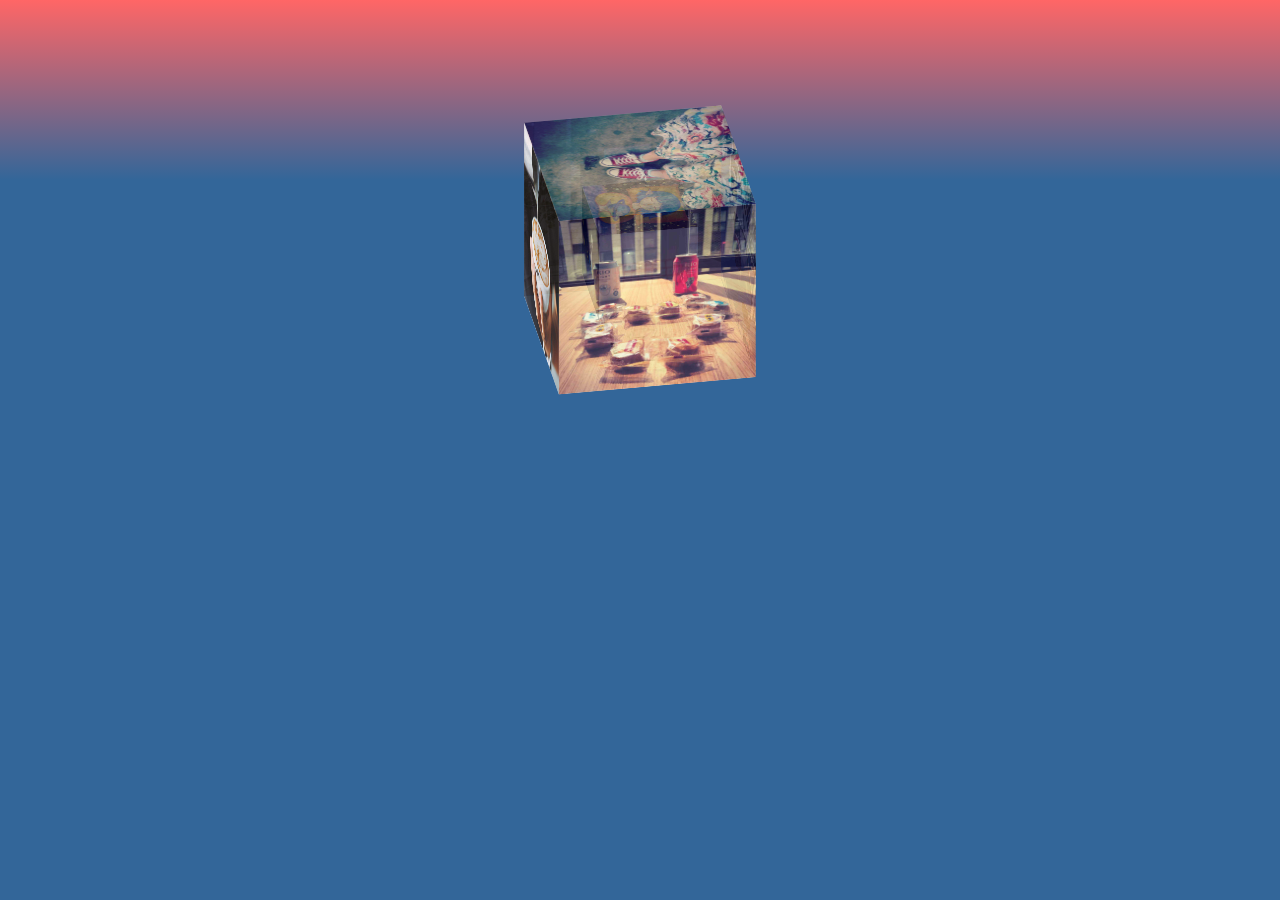
<file: cube/index.html>
<!DOCTYPE html>
<html>
	<head>
		<meta charset="utf-8" />
		<title>Cube</title>
		<link rel="stylesheet" href="css/hovertree.css" />
	</head>
	<body>
		<div class="hovertreeinfo">
			<h2></h2>
		</div>

		<!--/*����������*/-->
		<div class="wrap">
			<!--	/*��������Ԫ�ص�����*/-->
			<div class="cube">
				<!--ǰ��ͼƬ -->
				<div class="out_front">
					<img src="img/img01.jpg " class="pic" />
				</div>
				<!--����ͼƬ -->
				<div class="out_back">
					<img src="img/img02.jpg" class="pic"/>
				</div>
				<!--��ͼƬ -->
				<div class="out_left">
					<img src="img/img03.jpg" class="pic" />
				</div>
				<div class="out_right">
					<img src="img/img04.jpg" class="pic" />
				</div>
				<div class="out_top">
					<img src="img/img05.jpg" class="pic" />
				</div>
				<div class="out_bottom">
					<img src="img/img06.jpg" class="pic" />
				</div>
				<!--С������ -->
				<span class="in_front">
					<img src="img/img07.jpg" class="in_pic" />
				</span>
				<span class="in_back">
					<img src="img/img08.jpg" class="in_pic" />
				</span>
				<span class="in_left">
					<img src="img/img09.jpg" class="in_pic" />
				</span>
				<span class="in_right">
					<img src="img/img10.jpg" class="in_pic" />
				</span>
				<span class="in_top">
					<img src="img/img11.jpg" class="in_pic" />
				</span>
				<span class="in_bottom">
					<img src="img/img12.jpg" class="in_pic" />
				</span>
			</div>
		</div>

	</body>
</html>
</file>
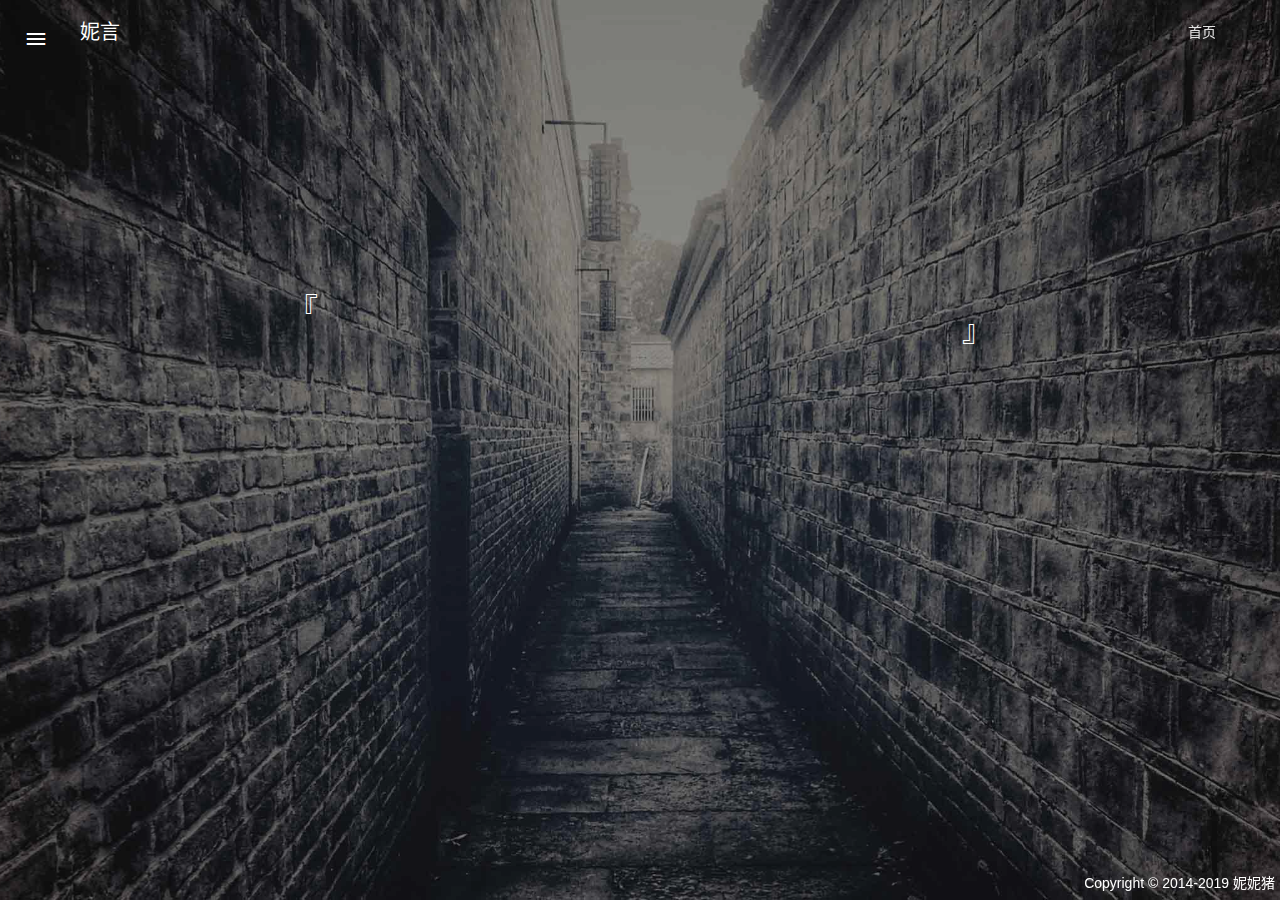
<file: niyan/index.html>
﻿
<!DOCTYPE html>
<html lang="zh-CN">
<head>
    <title>妮言</title>
	<link rel="shortcut icon" href="/niyan/favicon.ico" type="image/vnd.microsoft.icon" />
    <meta charset="UTF-8">
    <meta name="viewport" content="width=device-width, initial-scale=1">
    <meta name="keywords" content="Hans,小镇,Hans小镇,方寸之间,妮言,妮语,一言">
    <meta name="description" content="妮言妮语 Hans爱妮妮">
    <link rel="stylesheet" href="/niyan/css/hitokoto.css">
    <link rel="stylesheet" href="/niyan/css/icon.css">
    <link rel="stylesheet" href="/niyan/json/material/material.indigo-pink.min.css">
    <link rel="stylesheet" href="/niyan/json/material/animate.min.css">
     <script src="/niyan/js/jquery.js"></script>
    <script defer src="/niyan/json/material/material.min.js"></script>
	
</head>

<body style="position:absolute;">
<div class="background">
</div>
<div class="mdl-layout mdl-js-layout animated fadeIn">
    <!--banner-->
    <header class="mdl-layout__header mdl-layout__header--scroll mdl-layout__header--transparent" id="nav">
        <div class="mdl-layout__header-row">
            <!-- Title -->
            <span class="mdl-layout-title">妮言</span>
            <!-- Add spacer, to align navigation to the right -->
            <div class="mdl-layout-spacer"></div>
            <!-- Navigation -->
            <nav class="mdl-navigation">
                <a class="mdl-navigation__link" href="http://yeriii.com">首页</a>              
            </nav>
        </div>
    </header>

    <div class="mdl-layout__drawer" aria-hidden="true">
        <span class="mdl-layout-title">妮言</span>
		<nav class="mdl-navigation">
                <a class="mdl-navigation__link" href="http://yeriii.com">首页</a>
            </nav>
    </div>
    <!--sidebar-->
  <div aria-expanded="false" role="button" tabindex="0" class="mdl-layout__drawer-button"><i class="material-icons"></i></div>

  <div aria-expanded="false" role="button" tabindex="0" class="mdl-layout__drawer-button"><i class="material-icons"></i></div>
    <main class="mdl-layout__content">
        <div class="page-content">
			<!--hitokoto一言-->
			<div id="hitokoto" class="animated fadeIn">
				<p style="text-align:left" class="text">『</p><br/>
				<center><p style="text-align:center;width:90%;margin-top:-40px" class="text"><script src="/niyan/get"></script></p></center>
				<br/>
				<p style="text-align:right;margin-top:-40px" class="text">』</p><br/>
			</div>
		</div>
    </main>
</div>


<!--版权信息-->
<p id="footer">
	Copyright © 2014-2019 妮妮猪
</p>

<script type="text/javascript">
var like_num=0;

function like(ID){
    $.get("/Like?ID="+ID,function(data,status){alert(data)});
    $("#like_number1").attr("data-badge",like_num+1);
    $("#like_number2").attr("data-badge",like_num+1);

}
</script>
</body>
</html>
</file>
<file: cube/css/hovertree.css>
html{
	background:linear-gradient(#FF6666 0%,#336699 20%);/*����������ɫ*/
    height: 100%;
    color:#99cc33;/*������ɫ*/
}

/*�����������ʽ*/
.wrap{
	width: 200px;
	height: 200px;
	/*�ı���������,ͼƬ�����ƶ�*/
	margin: 150px auto;
	position: relative;
	
}
/*��������������ʽ*/
.cube{
	width: 200px;
	height: 200px;
	margin: 0 auto;
	transform-style: preserve-3d;
	transform: rotateX(-30deg) rotateY(-80deg);
	-webkit-animation: rotate 20s infinite;
	/*����*/
	animation-timing-function: linear;
}
@-webkit-keyframes rotate{
	from{transform: rotateX(0deg) rotateY(0deg);}
	to{transform: rotateX(360deg) rotateY(360deg);}
}
.cube div{
	position: absolute;
	width: 200px;
	height: 200px;
	opacity: 0.8;
	transition: all .4s;
}
/*��������ͼƬ��ʽ*/
.pic{
	width: 200px;
	height: 200px;
}
.cube .out_front{
	transform: rotateY(0deg) translateZ(100px);
}
.cube .out_back{
	transform: translateZ(-100px) rotateY(180deg);
}
.cube .out_left{
	transform: rotateY(90deg) translateZ(100px);
}
.cube .out_right{
	transform: rotateY(-90deg) translateZ(100px);
}
.cube .out_top{
	transform: rotateX(90deg) translateZ(100px);
}
.cube .out_bottom{
	transform: rotateX(-90deg) translateZ(100px);
}
/*����С��������ʽ
*/
.cube span{
	display: bloack;
	width: 100px;
	height: 100px;
	position: absolute;
	top: 50px;
	left: 50px;
}
.cube .in_pic{
	width: 100px;
	height: 100px;
}
.cube .in_front{
	transform: rotateY(0deg) translateZ(50px);
}
.cube .in_back{
	transform: translateZ(-50px) rotateY(180deg);
}
.cube .in_left{
	transform: rotateY(90deg) translateZ(50px);
}
.cube .in_right{
	transform: rotateY(-90deg) translateZ(50px);
}
.cube .in_top{
	transform: rotateX(90deg) translateZ(50px);
}
.cube .in_bottom{
	transform: rotateX(-90deg) translateZ(50px);
}
/*����������ʽ*/
.cube:hover .out_front{
	transform: rotateY(0deg) translateZ(200px);
}
.cube:hover .out_back{
	transform: translateZ(-200px) rotateY(180deg);
}
.cube:hover .out_left{
	transform: rotateY(90deg) translateZ(200px);
}
.cube:hover .out_right{
	transform: rotateY(-90deg) translateZ(200px);
}
.cube:hover .out_top{
	transform: rotateX(90deg) translateZ(200px);
}
.cube:hover .out_bottom{
	transform: rotateX(-90deg) translateZ(200px);
}
.hovertreeinfo{text-align:center;}
.hovertreeinfo a{color:white}
</file>
<file: niyan/css/hitokoto.css>
﻿@media screen and (min-width: 600px) {

    /* Hitokoto Page */
    #hitokoto{
        padding-top:18%;
        margin-left: auto;
        margin-right: auto;
        z-index:1;
        width:55%;
    }
    .background{
        -webkit-filter: brightness(0.6);
        filter: brightness(0.6);
        position:absolute;
        width:100%;
        height:100%;
        z-index:-1;
        background:url(/niyan/css/c4b13c12ac85e5f0c45f96750782c626.jpg) center no-repeat;
        background-size:cover;
    }
    /* Content Style */
    .hitokoto-content {
        /*border-radius: 2px;*/
        padding: 80px 56px;
        margin-bottom: 80px;
    }
    /*Api Introduction Page*/
    .apitable{
        border-collapse: collapse;
    }
    .apitable>tbody>tr>td , .apitable>tbody>tr>th{
        border:1px   solid  #d7d7d7;
    }
}
@media screen and (max-width: 600px) {
    /*table{
        border-collapse: collapse;
    }
    td ,th  {
        border:1px   solid  #d7d7d7;
    }*/
    .apitable{
        border-collapse: collapse;
    }
    .apitable>td,.apitable>th{
        border:1px   solid  #d7d7d7;
    }
    /* Hitokoto Page */
    #hitokoto{
        padding-top:50%;
        margin-left: auto;
        margin-right: auto;
        z-index:1;
    }

    .background{
        -webkit-filter: brightness(0.6);
        filter: brightness(0.6);
        position:absolute;
        width:100%;
        height:100%;
        z-index:-1;
        background:url(/niyan/css/930f5212c99ccc71accd4615cb03e255.jpg) center no-repeat;
        background-size:cover;
    }
    /* Content Style */
    .hitokoto-content {
        /*border-radius: 2px;*/
        padding: 20px;
    }

}
/* Hitokoto Page */
.text{
    font-size:30px;
    color:white;
    line-height:1em;
    font-family:'Helvetica Neue', Helvetica, 'PingFang SC', 'Hiragino Sans GB', 'Microsoft YaHei', '微软雅黑', Arial, sans-serif;
}
.text_author{
    font-size:20px;
    color:rgba(255,255,255,0.8);
    font-family: 'Helvetica Neue', Helvetica, 'PingFang SC', 'Hiragino Sans GB', 'Microsoft YaHei', '微软雅黑', Arial, sans-serif;
}
#footer{
    position: fixed;
    bottom: 5px;
    right:5px;
    margin-bottom:0px;
    text-align:right;
    z-index:4;
    color:white;
    font-family: 'Helvetica Neue', Helvetica, 'PingFang SC', 'Hiragino Sans GB', 'Microsoft YaHei', '微软雅黑', Arial, sans-serif;
}

/* About Page */
header{
    box-shadow:0px 0px 3px #000000;
}
.hitokoto-ribbon {
  width: 100%;
  height: 25vh;
  background-color: #3F51B5;
  -webkit-flex-shrink: 0;
      -ms-flex-negative: 0;
          flex-shrink: 0;
}

.hitokoto-main {
  margin-top: -20vh;
  -webkit-flex-shrink: 0;
      -ms-flex-negative: 0;
          flex-shrink: 0;
}


.hitokoto-container {
  max-width: 1800px;
  width: calc(100% - 16px);
  margin: 20px auto 20px auto;

}

.hitokoto-layout.is-small-screen .demo-content {
  padding: 40px 28px;
}

.hitokoto-footer .mdl-mini-footer--link-list a {
  font-size: 13px;
}

.ticket-table tr td p {
    margin: 0;
    line-height: 0px;
}

.uploaded {
    height: 150px;
    margin: 0 10px 0 0;
    box-shadow: 0 0 10px #CCC;
}

.pd-30 {
    padding: 30px;
}

.expanded {
    width: 100%;
}

.progress-wrap {
    margin-top:10px;
    margin-bottom:10px;
}

.picbox {
    padding-top:0;
    padding-bottom:10px;
}

.fix-reply-container {
    max-width: 1250px;
    margin: 0;
}

.fix-reply-container p {
    width: 100%;
}
/*Api Introduction Page*/
.apitable{
    border-collapse: collapse;
}
.apitable>tbody>tr>td , .apitable>tbody>tr>th{
    border:1px   solid  #d7d7d7;
}
/* Login & Register Page */
</file>
<file: niyan/css/icon.css>
/* fallback */

@font-face {
    font-family: 'Material Icons';
    font-style: normal;
    font-weight: 400;
    src: url(../font/MaterialIcons-Regular.eot); /* For IE6-8 */
    src: local('Material Icons'),
    local('MaterialIcons-Regular'),
    url(../font/MaterialIcons-Regular.woff2) format('woff2'),
    url(../font/MaterialIcons-Regular.woff) format('woff'),
    url(../font/MaterialIcons-Regular.ttf) format('truetype');
}

.material-icons {
  font-family: 'Material Icons';
  font-weight: normal;
  font-style: normal;
  font-size: 24px;
  line-height: 1;
  letter-spacing: normal;
  text-transform: none;
  display: inline-block;
  white-space: nowrap;
  word-wrap: normal;
  direction: ltr;
  -webkit-font-feature-settings: 'liga';
  -webkit-font-smoothing: antialiased;
}
</file>
<file: niyan/json/material/material.indigo-pink.min.css>
/**
 * material-design-lite - Material Design Components in CSS, JS and HTML
 * @version v1.2.0
 * @license Apache-2.0
 * @copyright 2015 Google, Inc.
 * @link https://github.com/google/material-design-lite
 */
@charset "UTF-8";html{color:rgba(0,0,0,.87)}::-moz-selection{background:#b3d4fc;text-shadow:none}::selection{background:#b3d4fc;text-shadow:none}hr{display:block;height:1px;border:0;border-top:1px solid #ccc;margin:1em 0;padding:0}audio,canvas,iframe,img,svg,video{vertical-align:middle}fieldset{border:0;margin:0;padding:0}textarea{resize:vertical}.browserupgrade{margin:.2em 0;background:#ccc;color:#000;padding:.2em 0}.hidden{display:none!important}.visuallyhidden{border:0;clip:rect(0 0 0 0);height:1px;margin:-1px;overflow:hidden;padding:0;position:absolute;width:1px}.visuallyhidden.focusable:active,.visuallyhidden.focusable:focus{clip:auto;height:auto;margin:0;overflow:visible;position:static;width:auto}.invisible{visibility:hidden}.clearfix:before,.clearfix:after{content:" ";display:table}.clearfix:after{clear:both}@media print{*,*:before,*:after,*:first-letter{background:transparent!important;color:#000!important;box-shadow:none!important}a,a:visited{text-decoration:underline}a[href]:after{content:" (" attr(href)")"}abbr[title]:after{content:" (" attr(title)")"}a[href^="#"]:after,a[href^="javascript:"]:after{content:""}pre,blockquote{border:1px solid #999;page-break-inside:avoid}thead{display:table-header-group}tr,img{page-break-inside:avoid}img{max-width:100%!important}p,h2,h3{orphans:3;widows:3}h2,h3{page-break-after:avoid}}a,.mdl-accordion,.mdl-button,.mdl-card,.mdl-checkbox,.mdl-dropdown-menu,.mdl-icon-toggle,.mdl-item,.mdl-radio,.mdl-slider,.mdl-switch,.mdl-tabs__tab{-webkit-tap-highlight-color:transparent;-webkit-tap-highlight-color:rgba(255,255,255,0)}html{width:100%;height:100%;-ms-touch-action:manipulation;touch-action:manipulation}body{width:100%;min-height:100%}main{display:block}*[hidden]{display:none!important}html,body{font-family:"Helvetica","Arial",sans-serif;font-size:14px;font-weight:400;line-height:20px}h1,h2,h3,h4,h5,h6,p{padding:0}h1 small,h2 small,h3 small,h4 small,h5 small,h6 small{font-family:"Roboto","Helvetica","Arial",sans-serif;font-weight:400;line-height:1.35;letter-spacing:-.02em;opacity:.54;font-size:.6em}h1{font-size:56px;line-height:1.35;letter-spacing:-.02em;margin:24px 0}h1,h2{font-family:"Roboto","Helvetica","Arial",sans-serif;font-weight:400}h2{font-size:45px;line-height:48px}h2,h3{margin:24px 0}h3{font-size:34px;line-height:40px}h3,h4{font-family:"Roboto","Helvetica","Arial",sans-serif;font-weight:400}h4{font-size:24px;line-height:32px;-moz-osx-font-smoothing:grayscale;margin:24px 0 16px}h5{font-size:20px;font-weight:500;line-height:1;letter-spacing:.02em}h5,h6{font-family:"Roboto","Helvetica","Arial",sans-serif;margin:24px 0 16px}h6{font-size:16px;letter-spacing:.04em}h6,p{font-weight:400;line-height:24px}p{font-size:14px;letter-spacing:0;margin:0 0 16px}a{color:rgb(255,64,129);font-weight:500}blockquote{font-family:"Roboto","Helvetica","Arial",sans-serif;position:relative;font-size:24px;font-weight:300;font-style:italic;line-height:1.35;letter-spacing:.08em}blockquote:before{position:absolute;left:-.5em;content:'“'}blockquote:after{content:'”';margin-left:-.05em}mark{background-color:#f4ff81}dt{font-weight:700}address{font-size:12px;line-height:1;font-style:normal}address,ul,ol{font-weight:400;letter-spacing:0}ul,ol{font-size:14px;line-height:24px}.mdl-typography--display-4,.mdl-typography--display-4-color-contrast{font-family:"Roboto","Helvetica","Arial",sans-serif;font-size:112px;font-weight:300;line-height:1;letter-spacing:-.04em}.mdl-typography--display-4-color-contrast{opacity:.54}.mdl-typography--display-3,.mdl-typography--display-3-color-contrast{font-family:"Roboto","Helvetica","Arial",sans-serif;font-size:56px;font-weight:400;line-height:1.35;letter-spacing:-.02em}.mdl-typography--display-3-color-contrast{opacity:.54}.mdl-typography--display-2,.mdl-typography--display-2-color-contrast{font-family:"Roboto","Helvetica","Arial",sans-serif;font-size:45px;font-weight:400;line-height:48px}.mdl-typography--display-2-color-contrast{opacity:.54}.mdl-typography--display-1,.mdl-typography--display-1-color-contrast{font-family:"Roboto","Helvetica","Arial",sans-serif;font-size:34px;font-weight:400;line-height:40px}.mdl-typography--display-1-color-contrast{opacity:.54}.mdl-typography--headline,.mdl-typography--headline-color-contrast{font-family:"Roboto","Helvetica","Arial",sans-serif;font-size:24px;font-weight:400;line-height:32px;-moz-osx-font-smoothing:grayscale}.mdl-typography--headline-color-contrast{opacity:.87}.mdl-typography--title,.mdl-typography--title-color-contrast{font-family:"Roboto","Helvetica","Arial",sans-serif;font-size:20px;font-weight:500;line-height:1;letter-spacing:.02em}.mdl-typography--title-color-contrast{opacity:.87}.mdl-typography--subhead,.mdl-typography--subhead-color-contrast{font-family:"Roboto","Helvetica","Arial",sans-serif;font-size:16px;font-weight:400;line-height:24px;letter-spacing:.04em}.mdl-typography--subhead-color-contrast{opacity:.87}.mdl-typography--body-2,.mdl-typography--body-2-color-contrast{font-size:14px;font-weight:700;line-height:24px;letter-spacing:0}.mdl-typography--body-2-color-contrast{opacity:.87}.mdl-typography--body-1,.mdl-typography--body-1-color-contrast{font-size:14px;font-weight:400;line-height:24px;letter-spacing:0}.mdl-typography--body-1-color-contrast{opacity:.87}.mdl-typography--body-2-force-preferred-font,.mdl-typography--body-2-force-preferred-font-color-contrast{font-family:"Roboto","Helvetica","Arial",sans-serif;font-size:14px;font-weight:500;line-height:24px;letter-spacing:0}.mdl-typography--body-2-force-preferred-font-color-contrast{opacity:.87}.mdl-typography--body-1-force-preferred-font,.mdl-typography--body-1-force-preferred-font-color-contrast{font-family:"Roboto","Helvetica","Arial",sans-serif;font-size:14px;font-weight:400;line-height:24px;letter-spacing:0}.mdl-typography--body-1-force-preferred-font-color-contrast{opacity:.87}.mdl-typography--caption,.mdl-typography--caption-force-preferred-font{font-size:12px;font-weight:400;line-height:1;letter-spacing:0}.mdl-typography--caption-force-preferred-font{font-family:"Roboto","Helvetica","Arial",sans-serif}.mdl-typography--caption-color-contrast,.mdl-typography--caption-force-preferred-font-color-contrast{font-size:12px;font-weight:400;line-height:1;letter-spacing:0;opacity:.54}.mdl-typography--caption-force-preferred-font-color-contrast,.mdl-typography--menu{font-family:"Roboto","Helvetica","Arial",sans-serif}.mdl-typography--menu{font-size:14px;font-weight:500;line-height:1;letter-spacing:0}.mdl-typography--menu-color-contrast{opacity:.87}.mdl-typography--menu-color-contrast,.mdl-typography--button,.mdl-typography--button-color-contrast{font-family:"Roboto","Helvetica","Arial",sans-serif;font-size:14px;font-weight:500;line-height:1;letter-spacing:0}.mdl-typography--button,.mdl-typography--button-color-contrast{text-transform:uppercase}.mdl-typography--button-color-contrast{opacity:.87}.mdl-typography--text-left{text-align:left}.mdl-typography--text-right{text-align:right}.mdl-typography--text-center{text-align:center}.mdl-typography--text-justify{text-align:justify}.mdl-typography--text-nowrap{white-space:nowrap}.mdl-typography--text-lowercase{text-transform:lowercase}.mdl-typography--text-uppercase{text-transform:uppercase}.mdl-typography--text-capitalize{text-transform:capitalize}.mdl-typography--font-thin{font-weight:200!important}.mdl-typography--font-light{font-weight:300!important}.mdl-typography--font-regular{font-weight:400!important}.mdl-typography--font-medium{font-weight:500!important}.mdl-typography--font-bold{font-weight:700!important}.mdl-typography--font-black{font-weight:900!important}.material-icons{font-family:'Material Icons';font-weight:400;font-style:normal;font-size:24px;line-height:1;letter-spacing:normal;text-transform:none;display:inline-block;word-wrap:normal;-moz-font-feature-settings:'liga';font-feature-settings:'liga';-webkit-font-feature-settings:'liga';-webkit-font-smoothing:antialiased}.mdl-color-text--red{color:#f44336 !important}.mdl-color--red{background-color:#f44336 !important}.mdl-color-text--red-50{color:#ffebee !important}.mdl-color--red-50{background-color:#ffebee !important}.mdl-color-text--red-100{color:#ffcdd2 !important}.mdl-color--red-100{background-color:#ffcdd2 !important}.mdl-color-text--red-200{color:#ef9a9a !important}.mdl-color--red-200{background-color:#ef9a9a !important}.mdl-color-text--red-300{color:#e57373 !important}.mdl-color--red-300{background-color:#e57373 !important}.mdl-color-text--red-400{color:#ef5350 !important}.mdl-color--red-400{background-color:#ef5350 !important}.mdl-color-text--red-500{color:#f44336 !important}.mdl-color--red-500{background-color:#f44336 !important}.mdl-color-text--red-600{color:#e53935 !important}.mdl-color--red-600{background-color:#e53935 !important}.mdl-color-text--red-700{color:#d32f2f !important}.mdl-color--red-700{background-color:#d32f2f !important}.mdl-color-text--red-800{color:#c62828 !important}.mdl-color--red-800{background-color:#c62828 !important}.mdl-color-text--red-900{color:#b71c1c !important}.mdl-color--red-900{background-color:#b71c1c !important}.mdl-color-text--red-A100{color:#ff8a80 !important}.mdl-color--red-A100{background-color:#ff8a80 !important}.mdl-color-text--red-A200{color:#ff5252 !important}.mdl-color--red-A200{background-color:#ff5252 !important}.mdl-color-text--red-A400{color:#ff1744 !important}.mdl-color--red-A400{background-color:#ff1744 !important}.mdl-color-text--red-A700{color:#d50000 !important}.mdl-color--red-A700{background-color:#d50000 !important}.mdl-color-text--pink{color:#e91e63 !important}.mdl-color--pink{background-color:#e91e63 !important}.mdl-color-text--pink-50{color:#fce4ec !important}.mdl-color--pink-50{background-color:#fce4ec !important}.mdl-color-text--pink-100{color:#f8bbd0 !important}.mdl-color--pink-100{background-color:#f8bbd0 !important}.mdl-color-text--pink-200{color:#f48fb1 !important}.mdl-color--pink-200{background-color:#f48fb1 !important}.mdl-color-text--pink-300{color:#f06292 !important}.mdl-color--pink-300{background-color:#f06292 !important}.mdl-color-text--pink-400{color:#ec407a !important}.mdl-color--pink-400{background-color:#ec407a !important}.mdl-color-text--pink-500{color:#e91e63 !important}.mdl-color--pink-500{background-color:#e91e63 !important}.mdl-color-text--pink-600{color:#d81b60 !important}.mdl-color--pink-600{background-color:#d81b60 !important}.mdl-color-text--pink-700{color:#c2185b !important}.mdl-color--pink-700{background-color:#c2185b !important}.mdl-color-text--pink-800{color:#ad1457 !important}.mdl-color--pink-800{background-color:#ad1457 !important}.mdl-color-text--pink-900{color:#880e4f !important}.mdl-color--pink-900{background-color:#880e4f !important}.mdl-color-text--pink-A100{color:#ff80ab !important}.mdl-color--pink-A100{background-color:#ff80ab !important}.mdl-color-text--pink-A200{color:#ff4081 !important}.mdl-color--pink-A200{background-color:#ff4081 !important}.mdl-color-text--pink-A400{color:#f50057 !important}.mdl-color--pink-A400{background-color:#f50057 !important}.mdl-color-text--pink-A700{color:#c51162 !important}.mdl-color--pink-A700{background-color:#c51162 !important}.mdl-color-text--purple{color:#9c27b0 !important}.mdl-color--purple{background-color:#9c27b0 !important}.mdl-color-text--purple-50{color:#f3e5f5 !important}.mdl-color--purple-50{background-color:#f3e5f5 !important}.mdl-color-text--purple-100{color:#e1bee7 !important}.mdl-color--purple-100{background-color:#e1bee7 !important}.mdl-color-text--purple-200{color:#ce93d8 !important}.mdl-color--purple-200{background-color:#ce93d8 !important}.mdl-color-text--purple-300{color:#ba68c8 !important}.mdl-color--purple-300{background-color:#ba68c8 !important}.mdl-color-text--purple-400{color:#ab47bc !important}.mdl-color--purple-400{background-color:#ab47bc !important}.mdl-color-text--purple-500{color:#9c27b0 !important}.mdl-color--purple-500{background-color:#9c27b0 !important}.mdl-color-text--purple-600{color:#8e24aa !important}.mdl-color--purple-600{background-color:#8e24aa !important}.mdl-color-text--purple-700{color:#7b1fa2 !important}.mdl-color--purple-700{background-color:#7b1fa2 !important}.mdl-color-text--purple-800{color:#6a1b9a !important}.mdl-color--purple-800{background-color:#6a1b9a !important}.mdl-color-text--purple-900{color:#4a148c !important}.mdl-color--purple-900{background-color:#4a148c !important}.mdl-color-text--purple-A100{color:#ea80fc !important}.mdl-color--purple-A100{background-color:#ea80fc !important}.mdl-color-text--purple-A200{color:#e040fb !important}.mdl-color--purple-A200{background-color:#e040fb !important}.mdl-color-text--purple-A400{color:#d500f9 !important}.mdl-color--purple-A400{background-color:#d500f9 !important}.mdl-color-text--purple-A700{color:#a0f !important}.mdl-color--purple-A700{background-color:#a0f !important}.mdl-color-text--deep-purple{color:#673ab7 !important}.mdl-color--deep-purple{background-color:#673ab7 !important}.mdl-color-text--deep-purple-50{color:#ede7f6 !important}.mdl-color--deep-purple-50{background-color:#ede7f6 !important}.mdl-color-text--deep-purple-100{color:#d1c4e9 !important}.mdl-color--deep-purple-100{background-color:#d1c4e9 !important}.mdl-color-text--deep-purple-200{color:#b39ddb !important}.mdl-color--deep-purple-200{background-color:#b39ddb !important}.mdl-color-text--deep-purple-300{color:#9575cd !important}.mdl-color--deep-purple-300{background-color:#9575cd !important}.mdl-color-text--deep-purple-400{color:#7e57c2 !important}.mdl-color--deep-purple-400{background-color:#7e57c2 !important}.mdl-color-text--deep-purple-500{color:#673ab7 !important}.mdl-color--deep-purple-500{background-color:#673ab7 !important}.mdl-color-text--deep-purple-600{color:#5e35b1 !important}.mdl-color--deep-purple-600{background-color:#5e35b1 !important}.mdl-color-text--deep-purple-700{color:#512da8 !important}.mdl-color--deep-purple-700{background-color:#512da8 !important}.mdl-color-text--deep-purple-800{color:#4527a0 !important}.mdl-color--deep-purple-800{background-color:#4527a0 !important}.mdl-color-text--deep-purple-900{color:#311b92 !important}.mdl-color--deep-purple-900{background-color:#311b92 !important}.mdl-color-text--deep-purple-A100{color:#b388ff !important}.mdl-color--deep-purple-A100{background-color:#b388ff !important}.mdl-color-text--deep-purple-A200{color:#7c4dff !important}.mdl-color--deep-purple-A200{background-color:#7c4dff !important}.mdl-color-text--deep-purple-A400{color:#651fff !important}.mdl-color--deep-purple-A400{background-color:#651fff !important}.mdl-color-text--deep-purple-A700{color:#6200ea !important}.mdl-color--deep-purple-A700{background-color:#6200ea !important}.mdl-color-text--indigo{color:#3f51b5 !important}.mdl-color--indigo{background-color:#3f51b5 !important}.mdl-color-text--indigo-50{color:#e8eaf6 !important}.mdl-color--indigo-50{background-color:#e8eaf6 !important}.mdl-color-text--indigo-100{color:#c5cae9 !important}.mdl-color--indigo-100{background-color:#c5cae9 !important}.mdl-color-text--indigo-200{color:#9fa8da !important}.mdl-color--indigo-200{background-color:#9fa8da !important}.mdl-color-text--indigo-300{color:#7986cb !important}.mdl-color--indigo-300{background-color:#7986cb !important}.mdl-color-text--indigo-400{color:#5c6bc0 !important}.mdl-color--indigo-400{background-color:#5c6bc0 !important}.mdl-color-text--indigo-500{color:#3f51b5 !important}.mdl-color--indigo-500{background-color:#3f51b5 !important}.mdl-color-text--indigo-600{color:#3949ab !important}.mdl-color--indigo-600{background-color:#3949ab !important}.mdl-color-text--indigo-700{color:#303f9f !important}.mdl-color--indigo-700{background-color:#303f9f !important}.mdl-color-text--indigo-800{color:#283593 !important}.mdl-color--indigo-800{background-color:#283593 !important}.mdl-color-text--indigo-900{color:#1a237e !important}.mdl-color--indigo-900{background-color:#1a237e !important}.mdl-color-text--indigo-A100{color:#8c9eff !important}.mdl-color--indigo-A100{background-color:#8c9eff !important}.mdl-color-text--indigo-A200{color:#536dfe !important}.mdl-color--indigo-A200{background-color:#536dfe !important}.mdl-color-text--indigo-A400{color:#3d5afe !important}.mdl-color--indigo-A400{background-color:#3d5afe !important}.mdl-color-text--indigo-A700{color:#304ffe !important}.mdl-color--indigo-A700{background-color:#304ffe !important}.mdl-color-text--blue{color:#2196f3 !important}.mdl-color--blue{background-color:#2196f3 !important}.mdl-color-text--blue-50{color:#e3f2fd !important}.mdl-color--blue-50{background-color:#e3f2fd !important}.mdl-color-text--blue-100{color:#bbdefb !important}.mdl-color--blue-100{background-color:#bbdefb !important}.mdl-color-text--blue-200{color:#90caf9 !important}.mdl-color--blue-200{background-color:#90caf9 !important}.mdl-color-text--blue-300{color:#64b5f6 !important}.mdl-color--blue-300{background-color:#64b5f6 !important}.mdl-color-text--blue-400{color:#42a5f5 !important}.mdl-color--blue-400{background-color:#42a5f5 !important}.mdl-color-text--blue-500{color:#2196f3 !important}.mdl-color--blue-500{background-color:#2196f3 !important}.mdl-color-text--blue-600{color:#1e88e5 !important}.mdl-color--blue-600{background-color:#1e88e5 !important}.mdl-color-text--blue-700{color:#1976d2 !important}.mdl-color--blue-700{background-color:#1976d2 !important}.mdl-color-text--blue-800{color:#1565c0 !important}.mdl-color--blue-800{background-color:#1565c0 !important}.mdl-color-text--blue-900{color:#0d47a1 !important}.mdl-color--blue-900{background-color:#0d47a1 !important}.mdl-color-text--blue-A100{color:#82b1ff !important}.mdl-color--blue-A100{background-color:#82b1ff !important}.mdl-color-text--blue-A200{color:#448aff !important}.mdl-color--blue-A200{background-color:#448aff !important}.mdl-color-text--blue-A400{color:#2979ff !important}.mdl-color--blue-A400{background-color:#2979ff !important}.mdl-color-text--blue-A700{color:#2962ff !important}.mdl-color--blue-A700{background-color:#2962ff !important}.mdl-color-text--light-blue{color:#03a9f4 !important}.mdl-color--light-blue{background-color:#03a9f4 !important}.mdl-color-text--light-blue-50{color:#e1f5fe !important}.mdl-color--light-blue-50{background-color:#e1f5fe !important}.mdl-color-text--light-blue-100{color:#b3e5fc !important}.mdl-color--light-blue-100{background-color:#b3e5fc !important}.mdl-color-text--light-blue-200{color:#81d4fa !important}.mdl-color--light-blue-200{background-color:#81d4fa !important}.mdl-color-text--light-blue-300{color:#4fc3f7 !important}.mdl-color--light-blue-300{background-color:#4fc3f7 !important}.mdl-color-text--light-blue-400{color:#29b6f6 !important}.mdl-color--light-blue-400{background-color:#29b6f6 !important}.mdl-color-text--light-blue-500{color:#03a9f4 !important}.mdl-color--light-blue-500{background-color:#03a9f4 !important}.mdl-color-text--light-blue-600{color:#039be5 !important}.mdl-color--light-blue-600{background-color:#039be5 !important}.mdl-color-text--light-blue-700{color:#0288d1 !important}.mdl-color--light-blue-700{background-color:#0288d1 !important}.mdl-color-text--light-blue-800{color:#0277bd !important}.mdl-color--light-blue-800{background-color:#0277bd !important}.mdl-color-text--light-blue-900{color:#01579b !important}.mdl-color--light-blue-900{background-color:#01579b !important}.mdl-color-text--light-blue-A100{color:#80d8ff !important}.mdl-color--light-blue-A100{background-color:#80d8ff !important}.mdl-color-text--light-blue-A200{color:#40c4ff !important}.mdl-color--light-blue-A200{background-color:#40c4ff !important}.mdl-color-text--light-blue-A400{color:#00b0ff !important}.mdl-color--light-blue-A400{background-color:#00b0ff !important}.mdl-color-text--light-blue-A700{color:#0091ea !important}.mdl-color--light-blue-A700{background-color:#0091ea !important}.mdl-color-text--cyan{color:#00bcd4 !important}.mdl-color--cyan{background-color:#00bcd4 !important}.mdl-color-text--cyan-50{color:#e0f7fa !important}.mdl-color--cyan-50{background-color:#e0f7fa !important}.mdl-color-text--cyan-100{color:#b2ebf2 !important}.mdl-color--cyan-100{background-color:#b2ebf2 !important}.mdl-color-text--cyan-200{color:#80deea !important}.mdl-color--cyan-200{background-color:#80deea !important}.mdl-color-text--cyan-300{color:#4dd0e1 !important}.mdl-color--cyan-300{background-color:#4dd0e1 !important}.mdl-color-text--cyan-400{color:#26c6da !important}.mdl-color--cyan-400{background-color:#26c6da !important}.mdl-color-text--cyan-500{color:#00bcd4 !important}.mdl-color--cyan-500{background-color:#00bcd4 !important}.mdl-color-text--cyan-600{color:#00acc1 !important}.mdl-color--cyan-600{background-color:#00acc1 !important}.mdl-color-text--cyan-700{color:#0097a7 !important}.mdl-color--cyan-700{background-color:#0097a7 !important}.mdl-color-text--cyan-800{color:#00838f !important}.mdl-color--cyan-800{background-color:#00838f !important}.mdl-color-text--cyan-900{color:#006064 !important}.mdl-color--cyan-900{background-color:#006064 !important}.mdl-color-text--cyan-A100{color:#84ffff !important}.mdl-color--cyan-A100{background-color:#84ffff !important}.mdl-color-text--cyan-A200{color:#18ffff !important}.mdl-color--cyan-A200{background-color:#18ffff !important}.mdl-color-text--cyan-A400{color:#00e5ff !important}.mdl-color--cyan-A400{background-color:#00e5ff !important}.mdl-color-text--cyan-A700{color:#00b8d4 !important}.mdl-color--cyan-A700{background-color:#00b8d4 !important}.mdl-color-text--teal{color:#009688 !important}.mdl-color--teal{background-color:#009688 !important}.mdl-color-text--teal-50{color:#e0f2f1 !important}.mdl-color--teal-50{background-color:#e0f2f1 !important}.mdl-color-text--teal-100{color:#b2dfdb !important}.mdl-color--teal-100{background-color:#b2dfdb !important}.mdl-color-text--teal-200{color:#80cbc4 !important}.mdl-color--teal-200{background-color:#80cbc4 !important}.mdl-color-text--teal-300{color:#4db6ac !important}.mdl-color--teal-300{background-color:#4db6ac !important}.mdl-color-text--teal-400{color:#26a69a !important}.mdl-color--teal-400{background-color:#26a69a !important}.mdl-color-text--teal-500{color:#009688 !important}.mdl-color--teal-500{background-color:#009688 !important}.mdl-color-text--teal-600{color:#00897b !important}.mdl-color--teal-600{background-color:#00897b !important}.mdl-color-text--teal-700{color:#00796b !important}.mdl-color--teal-700{background-color:#00796b !important}.mdl-color-text--teal-800{color:#00695c !important}.mdl-color--teal-800{background-color:#00695c !important}.mdl-color-text--teal-900{color:#004d40 !important}.mdl-color--teal-900{background-color:#004d40 !important}.mdl-color-text--teal-A100{color:#a7ffeb !important}.mdl-color--teal-A100{background-color:#a7ffeb !important}.mdl-color-text--teal-A200{color:#64ffda !important}.mdl-color--teal-A200{background-color:#64ffda !important}.mdl-color-text--teal-A400{color:#1de9b6 !important}.mdl-color--teal-A400{background-color:#1de9b6 !important}.mdl-color-text--teal-A700{color:#00bfa5 !important}.mdl-color--teal-A700{background-color:#00bfa5 !important}.mdl-color-text--green{color:#4caf50 !important}.mdl-color--green{background-color:#4caf50 !important}.mdl-color-text--green-50{color:#e8f5e9 !important}.mdl-color--green-50{background-color:#e8f5e9 !important}.mdl-color-text--green-100{color:#c8e6c9 !important}.mdl-color--green-100{background-color:#c8e6c9 !important}.mdl-color-text--green-200{color:#a5d6a7 !important}.mdl-color--green-200{background-color:#a5d6a7 !important}.mdl-color-text--green-300{color:#81c784 !important}.mdl-color--green-300{background-color:#81c784 !important}.mdl-color-text--green-400{color:#66bb6a !important}.mdl-color--green-400{background-color:#66bb6a !important}.mdl-color-text--green-500{color:#4caf50 !important}.mdl-color--green-500{background-color:#4caf50 !important}.mdl-color-text--green-600{color:#43a047 !important}.mdl-color--green-600{background-color:#43a047 !important}.mdl-color-text--green-700{color:#388e3c !important}.mdl-color--green-700{background-color:#388e3c !important}.mdl-color-text--green-800{color:#2e7d32 !important}.mdl-color--green-800{background-color:#2e7d32 !important}.mdl-color-text--green-900{color:#1b5e20 !important}.mdl-color--green-900{background-color:#1b5e20 !important}.mdl-color-text--green-A100{color:#b9f6ca !important}.mdl-color--green-A100{background-color:#b9f6ca !important}.mdl-color-text--green-A200{color:#69f0ae !important}.mdl-color--green-A200{background-color:#69f0ae !important}.mdl-color-text--green-A400{color:#00e676 !important}.mdl-color--green-A400{background-color:#00e676 !important}.mdl-color-text--green-A700{color:#00c853 !important}.mdl-color--green-A700{background-color:#00c853 !important}.mdl-color-text--light-green{color:#8bc34a !important}.mdl-color--light-green{background-color:#8bc34a !important}.mdl-color-text--light-green-50{color:#f1f8e9 !important}.mdl-color--light-green-50{background-color:#f1f8e9 !important}.mdl-color-text--light-green-100{color:#dcedc8 !important}.mdl-color--light-green-100{background-color:#dcedc8 !important}.mdl-color-text--light-green-200{color:#c5e1a5 !important}.mdl-color--light-green-200{background-color:#c5e1a5 !important}.mdl-color-text--light-green-300{color:#aed581 !important}.mdl-color--light-green-300{background-color:#aed581 !important}.mdl-color-text--light-green-400{color:#9ccc65 !important}.mdl-color--light-green-400{background-color:#9ccc65 !important}.mdl-color-text--light-green-500{color:#8bc34a !important}.mdl-color--light-green-500{background-color:#8bc34a !important}.mdl-color-text--light-green-600{color:#7cb342 !important}.mdl-color--light-green-600{background-color:#7cb342 !important}.mdl-color-text--light-green-700{color:#689f38 !important}.mdl-color--light-green-700{background-color:#689f38 !important}.mdl-color-text--light-green-800{color:#558b2f !important}.mdl-color--light-green-800{background-color:#558b2f !important}.mdl-color-text--light-green-900{color:#33691e !important}.mdl-color--light-green-900{background-color:#33691e !important}.mdl-color-text--light-green-A100{color:#ccff90 !important}.mdl-color--light-green-A100{background-color:#ccff90 !important}.mdl-color-text--light-green-A200{color:#b2ff59 !important}.mdl-color--light-green-A200{background-color:#b2ff59 !important}.mdl-color-text--light-green-A400{color:#76ff03 !important}.mdl-color--light-green-A400{background-color:#76ff03 !important}.mdl-color-text--light-green-A700{color:#64dd17 !important}.mdl-color--light-green-A700{background-color:#64dd17 !important}.mdl-color-text--lime{color:#cddc39 !important}.mdl-color--lime{background-color:#cddc39 !important}.mdl-color-text--lime-50{color:#f9fbe7 !important}.mdl-color--lime-50{background-color:#f9fbe7 !important}.mdl-color-text--lime-100{color:#f0f4c3 !important}.mdl-color--lime-100{background-color:#f0f4c3 !important}.mdl-color-text--lime-200{color:#e6ee9c !important}.mdl-color--lime-200{background-color:#e6ee9c !important}.mdl-color-text--lime-300{color:#dce775 !important}.mdl-color--lime-300{background-color:#dce775 !important}.mdl-color-text--lime-400{color:#d4e157 !important}.mdl-color--lime-400{background-color:#d4e157 !important}.mdl-color-text--lime-500{color:#cddc39 !important}.mdl-color--lime-500{background-color:#cddc39 !important}.mdl-color-text--lime-600{color:#c0ca33 !important}.mdl-color--lime-600{background-color:#c0ca33 !important}.mdl-color-text--lime-700{color:#afb42b !important}.mdl-color--lime-700{background-color:#afb42b !important}.mdl-color-text--lime-800{color:#9e9d24 !important}.mdl-color--lime-800{background-color:#9e9d24 !important}.mdl-color-text--lime-900{color:#827717 !important}.mdl-color--lime-900{background-color:#827717 !important}.mdl-color-text--lime-A100{color:#f4ff81 !important}.mdl-color--lime-A100{background-color:#f4ff81 !important}.mdl-color-text--lime-A200{color:#eeff41 !important}.mdl-color--lime-A200{background-color:#eeff41 !important}.mdl-color-text--lime-A400{color:#c6ff00 !important}.mdl-color--lime-A400{background-color:#c6ff00 !important}.mdl-color-text--lime-A700{color:#aeea00 !important}.mdl-color--lime-A700{background-color:#aeea00 !important}.mdl-color-text--yellow{color:#ffeb3b !important}.mdl-color--yellow{background-color:#ffeb3b !important}.mdl-color-text--yellow-50{color:#fffde7 !important}.mdl-color--yellow-50{background-color:#fffde7 !important}.mdl-color-text--yellow-100{color:#fff9c4 !important}.mdl-color--yellow-100{background-color:#fff9c4 !important}.mdl-color-text--yellow-200{color:#fff59d !important}.mdl-color--yellow-200{background-color:#fff59d !important}.mdl-color-text--yellow-300{color:#fff176 !important}.mdl-color--yellow-300{background-color:#fff176 !important}.mdl-color-text--yellow-400{color:#ffee58 !important}.mdl-color--yellow-400{background-color:#ffee58 !important}.mdl-color-text--yellow-500{color:#ffeb3b !important}.mdl-color--yellow-500{background-color:#ffeb3b !important}.mdl-color-text--yellow-600{color:#fdd835 !important}.mdl-color--yellow-600{background-color:#fdd835 !important}.mdl-color-text--yellow-700{color:#fbc02d !important}.mdl-color--yellow-700{background-color:#fbc02d !important}.mdl-color-text--yellow-800{color:#f9a825 !important}.mdl-color--yellow-800{background-color:#f9a825 !important}.mdl-color-text--yellow-900{color:#f57f17 !important}.mdl-color--yellow-900{background-color:#f57f17 !important}.mdl-color-text--yellow-A100{color:#ffff8d !important}.mdl-color--yellow-A100{background-color:#ffff8d !important}.mdl-color-text--yellow-A200{color:#ff0 !important}.mdl-color--yellow-A200{background-color:#ff0 !important}.mdl-color-text--yellow-A400{color:#ffea00 !important}.mdl-color--yellow-A400{background-color:#ffea00 !important}.mdl-color-text--yellow-A700{color:#ffd600 !important}.mdl-color--yellow-A700{background-color:#ffd600 !important}.mdl-color-text--amber{color:#ffc107 !important}.mdl-color--amber{background-color:#ffc107 !important}.mdl-color-text--amber-50{color:#fff8e1 !important}.mdl-color--amber-50{background-color:#fff8e1 !important}.mdl-color-text--amber-100{color:#ffecb3 !important}.mdl-color--amber-100{background-color:#ffecb3 !important}.mdl-color-text--amber-200{color:#ffe082 !important}.mdl-color--amber-200{background-color:#ffe082 !important}.mdl-color-text--amber-300{color:#ffd54f !important}.mdl-color--amber-300{background-color:#ffd54f !important}.mdl-color-text--amber-400{color:#ffca28 !important}.mdl-color--amber-400{background-color:#ffca28 !important}.mdl-color-text--amber-500{color:#ffc107 !important}.mdl-color--amber-500{background-color:#ffc107 !important}.mdl-color-text--amber-600{color:#ffb300 !important}.mdl-color--amber-600{background-color:#ffb300 !important}.mdl-color-text--amber-700{color:#ffa000 !important}.mdl-color--amber-700{background-color:#ffa000 !important}.mdl-color-text--amber-800{color:#ff8f00 !important}.mdl-color--amber-800{background-color:#ff8f00 !important}.mdl-color-text--amber-900{color:#ff6f00 !important}.mdl-color--amber-900{background-color:#ff6f00 !important}.mdl-color-text--amber-A100{color:#ffe57f !important}.mdl-color--amber-A100{background-color:#ffe57f !important}.mdl-color-text--amber-A200{color:#ffd740 !important}.mdl-color--amber-A200{background-color:#ffd740 !important}.mdl-color-text--amber-A400{color:#ffc400 !important}.mdl-color--amber-A400{background-color:#ffc400 !important}.mdl-color-text--amber-A700{color:#ffab00 !important}.mdl-color--amber-A700{background-color:#ffab00 !important}.mdl-color-text--orange{color:#ff9800 !important}.mdl-color--orange{background-color:#ff9800 !important}.mdl-color-text--orange-50{color:#fff3e0 !important}.mdl-color--orange-50{background-color:#fff3e0 !important}.mdl-color-text--orange-100{color:#ffe0b2 !important}.mdl-color--orange-100{background-color:#ffe0b2 !important}.mdl-color-text--orange-200{color:#ffcc80 !important}.mdl-color--orange-200{background-color:#ffcc80 !important}.mdl-color-text--orange-300{color:#ffb74d !important}.mdl-color--orange-300{background-color:#ffb74d !important}.mdl-color-text--orange-400{color:#ffa726 !important}.mdl-color--orange-400{background-color:#ffa726 !important}.mdl-color-text--orange-500{color:#ff9800 !important}.mdl-color--orange-500{background-color:#ff9800 !important}.mdl-color-text--orange-600{color:#fb8c00 !important}.mdl-color--orange-600{background-color:#fb8c00 !important}.mdl-color-text--orange-700{color:#f57c00 !important}.mdl-color--orange-700{background-color:#f57c00 !important}.mdl-color-text--orange-800{color:#ef6c00 !important}.mdl-color--orange-800{background-color:#ef6c00 !important}.mdl-color-text--orange-900{color:#e65100 !important}.mdl-color--orange-900{background-color:#e65100 !important}.mdl-color-text--orange-A100{color:#ffd180 !important}.mdl-color--orange-A100{background-color:#ffd180 !important}.mdl-color-text--orange-A200{color:#ffab40 !important}.mdl-color--orange-A200{background-color:#ffab40 !important}.mdl-color-text--orange-A400{color:#ff9100 !important}.mdl-color--orange-A400{background-color:#ff9100 !important}.mdl-color-text--orange-A700{color:#ff6d00 !important}.mdl-color--orange-A700{background-color:#ff6d00 !important}.mdl-color-text--deep-orange{color:#ff5722 !important}.mdl-color--deep-orange{background-color:#ff5722 !important}.mdl-color-text--deep-orange-50{color:#fbe9e7 !important}.mdl-color--deep-orange-50{background-color:#fbe9e7 !important}.mdl-color-text--deep-orange-100{color:#ffccbc !important}.mdl-color--deep-orange-100{background-color:#ffccbc !important}.mdl-color-text--deep-orange-200{color:#ffab91 !important}.mdl-color--deep-orange-200{background-color:#ffab91 !important}.mdl-color-text--deep-orange-300{color:#ff8a65 !important}.mdl-color--deep-orange-300{background-color:#ff8a65 !important}.mdl-color-text--deep-orange-400{color:#ff7043 !important}.mdl-color--deep-orange-400{background-color:#ff7043 !important}.mdl-color-text--deep-orange-500{color:#ff5722 !important}.mdl-color--deep-orange-500{background-color:#ff5722 !important}.mdl-color-text--deep-orange-600{color:#f4511e !important}.mdl-color--deep-orange-600{background-color:#f4511e !important}.mdl-color-text--deep-orange-700{color:#e64a19 !important}.mdl-color--deep-orange-700{background-color:#e64a19 !important}.mdl-color-text--deep-orange-800{color:#d84315 !important}.mdl-color--deep-orange-800{background-color:#d84315 !important}.mdl-color-text--deep-orange-900{color:#bf360c !important}.mdl-color--deep-orange-900{background-color:#bf360c !important}.mdl-color-text--deep-orange-A100{color:#ff9e80 !important}.mdl-color--deep-orange-A100{background-color:#ff9e80 !important}.mdl-color-text--deep-orange-A200{color:#ff6e40 !important}.mdl-color--deep-orange-A200{background-color:#ff6e40 !important}.mdl-color-text--deep-orange-A400{color:#ff3d00 !important}.mdl-color--deep-orange-A400{background-color:#ff3d00 !important}.mdl-color-text--deep-orange-A700{color:#dd2c00 !important}.mdl-color--deep-orange-A700{background-color:#dd2c00 !important}.mdl-color-text--brown{color:#795548 !important}.mdl-color--brown{background-color:#795548 !important}.mdl-color-text--brown-50{color:#efebe9 !important}.mdl-color--brown-50{background-color:#efebe9 !important}.mdl-color-text--brown-100{color:#d7ccc8 !important}.mdl-color--brown-100{background-color:#d7ccc8 !important}.mdl-color-text--brown-200{color:#bcaaa4 !important}.mdl-color--brown-200{background-color:#bcaaa4 !important}.mdl-color-text--brown-300{color:#a1887f !important}.mdl-color--brown-300{background-color:#a1887f !important}.mdl-color-text--brown-400{color:#8d6e63 !important}.mdl-color--brown-400{background-color:#8d6e63 !important}.mdl-color-text--brown-500{color:#795548 !important}.mdl-color--brown-500{background-color:#795548 !important}.mdl-color-text--brown-600{color:#6d4c41 !important}.mdl-color--brown-600{background-color:#6d4c41 !important}.mdl-color-text--brown-700{color:#5d4037 !important}.mdl-color--brown-700{background-color:#5d4037 !important}.mdl-color-text--brown-800{color:#4e342e !important}.mdl-color--brown-800{background-color:#4e342e !important}.mdl-color-text--brown-900{color:#3e2723 !important}.mdl-color--brown-900{background-color:#3e2723 !important}.mdl-color-text--grey{color:#9e9e9e !important}.mdl-color--grey{background-color:#9e9e9e !important}.mdl-color-text--grey-50{color:#fafafa !important}.mdl-color--grey-50{background-color:#fafafa !important}.mdl-color-text--grey-100{color:#f5f5f5 !important}.mdl-color--grey-100{background-color:#f5f5f5 !important}.mdl-color-text--grey-200{color:#eee !important}.mdl-color--grey-200{background-color:#eee !important}.mdl-color-text--grey-300{color:#e0e0e0 !important}.mdl-color--grey-300{background-color:#e0e0e0 !important}.mdl-color-text--grey-400{color:#bdbdbd !important}.mdl-color--grey-400{background-color:#bdbdbd !important}.mdl-color-text--grey-500{color:#9e9e9e !important}.mdl-color--grey-500{background-color:#9e9e9e !important}.mdl-color-text--grey-600{color:#757575 !important}.mdl-color--grey-600{background-color:#757575 !important}.mdl-color-text--grey-700{color:#616161 !important}.mdl-color--grey-700{background-color:#616161 !important}.mdl-color-text--grey-800{color:#424242 !important}.mdl-color--grey-800{background-color:#424242 !important}.mdl-color-text--grey-900{color:#212121 !important}.mdl-color--grey-900{background-color:#212121 !important}.mdl-color-text--blue-grey{color:#607d8b !important}.mdl-color--blue-grey{background-color:#607d8b !important}.mdl-color-text--blue-grey-50{color:#eceff1 !important}.mdl-color--blue-grey-50{background-color:#eceff1 !important}.mdl-color-text--blue-grey-100{color:#cfd8dc !important}.mdl-color--blue-grey-100{background-color:#cfd8dc !important}.mdl-color-text--blue-grey-200{color:#b0bec5 !important}.mdl-color--blue-grey-200{background-color:#b0bec5 !important}.mdl-color-text--blue-grey-300{color:#90a4ae !important}.mdl-color--blue-grey-300{background-color:#90a4ae !important}.mdl-color-text--blue-grey-400{color:#78909c !important}.mdl-color--blue-grey-400{background-color:#78909c !important}.mdl-color-text--blue-grey-500{color:#607d8b !important}.mdl-color--blue-grey-500{background-color:#607d8b !important}.mdl-color-text--blue-grey-600{color:#546e7a !important}.mdl-color--blue-grey-600{background-color:#546e7a !important}.mdl-color-text--blue-grey-700{color:#455a64 !important}.mdl-color--blue-grey-700{background-color:#455a64 !important}.mdl-color-text--blue-grey-800{color:#37474f !important}.mdl-color--blue-grey-800{background-color:#37474f !important}.mdl-color-text--blue-grey-900{color:#263238 !important}.mdl-color--blue-grey-900{background-color:#263238 !important}.mdl-color--black{background-color:#000 !important}.mdl-color-text--black{color:#000 !important}.mdl-color--white{background-color:#fff !important}.mdl-color-text--white{color:#fff !important}.mdl-color--primary{background-color:rgb(63,81,181)!important}.mdl-color--primary-contrast{background-color:rgb(255,255,255)!important}.mdl-color--primary-dark{background-color:rgb(48,63,159)!important}.mdl-color--accent{background-color:rgb(255,64,129)!important}.mdl-color--accent-contrast{background-color:rgb(255,255,255)!important}.mdl-color-text--primary{color:rgb(63,81,181)!important}.mdl-color-text--primary-contrast{color:rgb(255,255,255)!important}.mdl-color-text--primary-dark{color:rgb(48,63,159)!important}.mdl-color-text--accent{color:rgb(255,64,129)!important}.mdl-color-text--accent-contrast{color:rgb(255,255,255)!important}.mdl-ripple{background:#000;border-radius:50%;height:50px;left:0;opacity:0;pointer-events:none;position:absolute;top:0;-webkit-transform:translate(-50%,-50%);transform:translate(-50%,-50%);width:50px;overflow:hidden}.mdl-ripple.is-animating{transition:transform .3s cubic-bezier(0,0,.2,1),width .3s cubic-bezier(0,0,.2,1),height .3s cubic-bezier(0,0,.2,1),opacity .6s cubic-bezier(0,0,.2,1);transition:transform .3s cubic-bezier(0,0,.2,1),width .3s cubic-bezier(0,0,.2,1),height .3s cubic-bezier(0,0,.2,1),opacity .6s cubic-bezier(0,0,.2,1),-webkit-transform .3s cubic-bezier(0,0,.2,1)}.mdl-ripple.is-visible{opacity:.3}.mdl-animation--default,.mdl-animation--fast-out-slow-in{transition-timing-function:cubic-bezier(.4,0,.2,1)}.mdl-animation--linear-out-slow-in{transition-timing-function:cubic-bezier(0,0,.2,1)}.mdl-animation--fast-out-linear-in{transition-timing-function:cubic-bezier(.4,0,1,1)}.mdl-badge{position:relative;white-space:nowrap;margin-right:24px}.mdl-badge:not([data-badge]){margin-right:auto}.mdl-badge[data-badge]:after{content:attr(data-badge);display:-webkit-flex;display:-ms-flexbox;display:flex;-webkit-flex-direction:row;-ms-flex-direction:row;flex-direction:row;-webkit-flex-wrap:wrap;-ms-flex-wrap:wrap;flex-wrap:wrap;-webkit-justify-content:center;-ms-flex-pack:center;justify-content:center;-webkit-align-content:center;-ms-flex-line-pack:center;align-content:center;-webkit-align-items:center;-ms-flex-align:center;align-items:center;position:absolute;top:-11px;right:-24px;font-family:"Roboto","Helvetica","Arial",sans-serif;font-weight:600;font-size:12px;width:22px;height:22px;border-radius:50%;background:rgb(255,64,129);color:rgb(255,255,255)}.mdl-button .mdl-badge[data-badge]:after{top:-10px;right:-5px}.mdl-badge.mdl-badge--no-background[data-badge]:after{color:rgb(255,64,129);background:rgba(255,255,255,.2);box-shadow:0 0 1px gray}.mdl-badge.mdl-badge--overlap{margin-right:10px}.mdl-badge.mdl-badge--overlap:after{right:-10px}.mdl-button{background:0 0;border:none;border-radius:2px;color:#000;position:relative;height:36px;margin:0;min-width:64px;padding:0 16px;display:inline-block;font-family:"Roboto","Helvetica","Arial",sans-serif;font-size:14px;font-weight:500;text-transform:uppercase;letter-spacing:0;overflow:hidden;will-change:box-shadow;transition:box-shadow .2s cubic-bezier(.4,0,1,1),background-color .2s cubic-bezier(.4,0,.2,1),color .2s cubic-bezier(.4,0,.2,1);outline:none;cursor:pointer;text-decoration:none;text-align:center;line-height:36px;vertical-align:middle}.mdl-button::-moz-focus-inner{border:0}.mdl-button:hover{background-color:rgba(158,158,158,.2)}.mdl-button:focus:not(:active){background-color:rgba(0,0,0,.12)}.mdl-button:active{background-color:rgba(158,158,158,.4)}.mdl-button.mdl-button--colored{color:rgb(63,81,181)}.mdl-button.mdl-button--colored:focus:not(:active){background-color:rgba(0,0,0,.12)}input.mdl-button[type="submit"]{-webkit-appearance:none}.mdl-button--raised{background:rgba(158,158,158,.2);box-shadow:0 2px 2px 0 rgba(0,0,0,.14),0 3px 1px -2px rgba(0,0,0,.2),0 1px 5px 0 rgba(0,0,0,.12)}.mdl-button--raised:active{box-shadow:0 4px 5px 0 rgba(0,0,0,.14),0 1px 10px 0 rgba(0,0,0,.12),0 2px 4px -1px rgba(0,0,0,.2);background-color:rgba(158,158,158,.4)}.mdl-button--raised:focus:not(:active){box-shadow:0 0 8px rgba(0,0,0,.18),0 8px 16px rgba(0,0,0,.36);background-color:rgba(158,158,158,.4)}.mdl-button--raised.mdl-button--colored{background:rgb(63,81,181);color:rgb(255,255,255)}.mdl-button--raised.mdl-button--colored:hover{background-color:rgb(63,81,181)}.mdl-button--raised.mdl-button--colored:active{background-color:rgb(63,81,181)}.mdl-button--raised.mdl-button--colored:focus:not(:active){background-color:rgb(63,81,181)}.mdl-button--raised.mdl-button--colored .mdl-ripple{background:rgb(255,255,255)}.mdl-button--fab{border-radius:50%;font-size:24px;height:56px;margin:auto;min-width:56px;width:56px;padding:0;overflow:hidden;background:rgba(158,158,158,.2);box-shadow:0 1px 1.5px 0 rgba(0,0,0,.12),0 1px 1px 0 rgba(0,0,0,.24);position:relative;line-height:normal}.mdl-button--fab .material-icons{position:absolute;top:50%;left:50%;-webkit-transform:translate(-12px,-12px);transform:translate(-12px,-12px);line-height:24px;width:24px}.mdl-button--fab.mdl-button--mini-fab{height:40px;min-width:40px;width:40px}.mdl-button--fab .mdl-button__ripple-container{border-radius:50%;-webkit-mask-image:-webkit-radial-gradient(circle,#fff,#000)}.mdl-button--fab:active{box-shadow:0 4px 5px 0 rgba(0,0,0,.14),0 1px 10px 0 rgba(0,0,0,.12),0 2px 4px -1px rgba(0,0,0,.2);background-color:rgba(158,158,158,.4)}.mdl-button--fab:focus:not(:active){box-shadow:0 0 8px rgba(0,0,0,.18),0 8px 16px rgba(0,0,0,.36);background-color:rgba(158,158,158,.4)}.mdl-button--fab.mdl-button--colored{background:rgb(255,64,129);color:rgb(255,255,255)}.mdl-button--fab.mdl-button--colored:hover{background-color:rgb(255,64,129)}.mdl-button--fab.mdl-button--colored:focus:not(:active){background-color:rgb(255,64,129)}.mdl-button--fab.mdl-button--colored:active{background-color:rgb(255,64,129)}.mdl-button--fab.mdl-button--colored .mdl-ripple{background:rgb(255,255,255)}.mdl-button--icon{border-radius:50%;font-size:24px;height:32px;margin-left:0;margin-right:0;min-width:32px;width:32px;padding:0;overflow:hidden;color:inherit;line-height:normal}.mdl-button--icon .material-icons{position:absolute;top:50%;left:50%;-webkit-transform:translate(-12px,-12px);transform:translate(-12px,-12px);line-height:24px;width:24px}.mdl-button--icon.mdl-button--mini-icon{height:24px;min-width:24px;width:24px}.mdl-button--icon.mdl-button--mini-icon .material-icons{top:0;left:0}.mdl-button--icon .mdl-button__ripple-container{border-radius:50%;-webkit-mask-image:-webkit-radial-gradient(circle,#fff,#000)}.mdl-button__ripple-container{display:block;height:100%;left:0;position:absolute;top:0;width:100%;z-index:0;overflow:hidden}.mdl-button[disabled] .mdl-button__ripple-container .mdl-ripple,.mdl-button.mdl-button--disabled .mdl-button__ripple-container .mdl-ripple{background-color:transparent}.mdl-button--primary.mdl-button--primary{color:rgb(63,81,181)}.mdl-button--primary.mdl-button--primary .mdl-ripple{background:rgb(255,255,255)}.mdl-button--primary.mdl-button--primary.mdl-button--raised,.mdl-button--primary.mdl-button--primary.mdl-button--fab{color:rgb(255,255,255);background-color:rgb(63,81,181)}.mdl-button--accent.mdl-button--accent{color:rgb(255,64,129)}.mdl-button--accent.mdl-button--accent .mdl-ripple{background:rgb(255,255,255)}.mdl-button--accent.mdl-button--accent.mdl-button--raised,.mdl-button--accent.mdl-button--accent.mdl-button--fab{color:rgb(255,255,255);background-color:rgb(255,64,129)}.mdl-button[disabled][disabled],.mdl-button.mdl-button--disabled.mdl-button--disabled{color:rgba(0,0,0,.26);cursor:default;background-color:transparent}.mdl-button--fab[disabled][disabled],.mdl-button--fab.mdl-button--disabled.mdl-button--disabled{background-color:rgba(0,0,0,.12);color:rgba(0,0,0,.26)}.mdl-button--raised[disabled][disabled],.mdl-button--raised.mdl-button--disabled.mdl-button--disabled{background-color:rgba(0,0,0,.12);color:rgba(0,0,0,.26);box-shadow:none}.mdl-button--colored[disabled][disabled],.mdl-button--colored.mdl-button--disabled.mdl-button--disabled{color:rgba(0,0,0,.26)}.mdl-button .material-icons{vertical-align:middle}.mdl-card{display:-webkit-flex;display:-ms-flexbox;display:flex;-webkit-flex-direction:column;-ms-flex-direction:column;flex-direction:column;font-size:16px;font-weight:400;min-height:200px;overflow:hidden;width:330px;z-index:1;position:relative;background:#fff;border-radius:2px;box-sizing:border-box}.mdl-card__media{background-color:rgb(255,64,129);background-repeat:repeat;background-position:50% 50%;background-size:cover;background-origin:padding-box;background-attachment:scroll;box-sizing:border-box}.mdl-card__title{-webkit-align-items:center;-ms-flex-align:center;align-items:center;color:#000;display:block;display:-webkit-flex;display:-ms-flexbox;display:flex;-webkit-justify-content:stretch;-ms-flex-pack:stretch;justify-content:stretch;line-height:normal;padding:16px;-webkit-perspective-origin:165px 56px;perspective-origin:165px 56px;-webkit-transform-origin:165px 56px;transform-origin:165px 56px;box-sizing:border-box}.mdl-card__title.mdl-card--border{border-bottom:1px solid rgba(0,0,0,.1)}.mdl-card__title-text{-webkit-align-self:flex-end;-ms-flex-item-align:end;align-self:flex-end;color:inherit;display:block;display:-webkit-flex;display:-ms-flexbox;display:flex;font-size:24px;font-weight:300;line-height:normal;overflow:hidden;-webkit-transform-origin:149px 48px;transform-origin:149px 48px;margin:0}.mdl-card__subtitle-text{font-size:14px;color:rgba(0,0,0,.54);margin:0}.mdl-card__supporting-text{color:rgba(0,0,0,.54);font-size:1rem;line-height:18px;overflow:hidden;padding:16px;width:90%}.mdl-card__actions{font-size:16px;line-height:normal;width:100%;background-color:transparent;padding:8px;box-sizing:border-box}.mdl-card__actions.mdl-card--border{border-top:1px solid rgba(0,0,0,.1)}.mdl-card--expand{-webkit-flex-grow:1;-ms-flex-positive:1;flex-grow:1}.mdl-card__menu{position:absolute;right:16px;top:16px}.mdl-checkbox{position:relative;z-index:1;vertical-align:middle;display:inline-block;box-sizing:border-box;width:100%;height:24px;margin:0;padding:0}.mdl-checkbox.is-upgraded{padding-left:24px}.mdl-checkbox__input{line-height:24px}.mdl-checkbox.is-upgraded .mdl-checkbox__input{position:absolute;width:0;height:0;margin:0;padding:0;opacity:0;-ms-appearance:none;-moz-appearance:none;-webkit-appearance:none;appearance:none;border:none}.mdl-checkbox__box-outline{position:absolute;top:3px;left:0;display:inline-block;box-sizing:border-box;width:16px;height:16px;margin:0;cursor:pointer;overflow:hidden;border:2px solid rgba(0,0,0,.54);border-radius:2px;z-index:2}.mdl-checkbox.is-checked .mdl-checkbox__box-outline{border:2px solid rgb(63,81,181)}fieldset[disabled] .mdl-checkbox .mdl-checkbox__box-outline,.mdl-checkbox.is-disabled .mdl-checkbox__box-outline{border:2px solid rgba(0,0,0,.26);cursor:auto}.mdl-checkbox__focus-helper{position:absolute;top:3px;left:0;display:inline-block;box-sizing:border-box;width:16px;height:16px;border-radius:50%;background-color:transparent}.mdl-checkbox.is-focused .mdl-checkbox__focus-helper{box-shadow:0 0 0 8px rgba(0,0,0,.1);background-color:rgba(0,0,0,.1)}.mdl-checkbox.is-focused.is-checked .mdl-checkbox__focus-helper{box-shadow:0 0 0 8px rgba(63,81,181,.26);background-color:rgba(63,81,181,.26)}.mdl-checkbox__tick-outline{position:absolute;top:0;left:0;height:100%;width:100%;-webkit-mask:url("[data-uri]");mask:url("[data-uri]");background:0 0;transition-duration:.28s;transition-timing-function:cubic-bezier(.4,0,.2,1);transition-property:background}.mdl-checkbox.is-checked .mdl-checkbox__tick-outline{background:rgb(63,81,181)url("[data-uri]")}fieldset[disabled] .mdl-checkbox.is-checked .mdl-checkbox__tick-outline,.mdl-checkbox.is-checked.is-disabled .mdl-checkbox__tick-outline{background:rgba(0,0,0,.26)url("[data-uri]")}.mdl-checkbox__label{position:relative;cursor:pointer;font-size:16px;line-height:24px;margin:0}fieldset[disabled] .mdl-checkbox .mdl-checkbox__label,.mdl-checkbox.is-disabled .mdl-checkbox__label{color:rgba(0,0,0,.26);cursor:auto}.mdl-checkbox__ripple-container{position:absolute;z-index:2;top:-6px;left:-10px;box-sizing:border-box;width:36px;height:36px;border-radius:50%;cursor:pointer;overflow:hidden;-webkit-mask-image:-webkit-radial-gradient(circle,#fff,#000)}.mdl-checkbox__ripple-container .mdl-ripple{background:rgb(63,81,181)}fieldset[disabled] .mdl-checkbox .mdl-checkbox__ripple-container,.mdl-checkbox.is-disabled .mdl-checkbox__ripple-container{cursor:auto}fieldset[disabled] .mdl-checkbox .mdl-checkbox__ripple-container .mdl-ripple,.mdl-checkbox.is-disabled .mdl-checkbox__ripple-container .mdl-ripple{background:0 0}.mdl-chip{height:32px;font-family:"Roboto","Helvetica","Arial",sans-serif;line-height:32px;padding:0 12px;border:0;border-radius:16px;background-color:#dedede;display:inline-block;color:rgba(0,0,0,.87);margin:2px 0;font-size:0;white-space:nowrap}.mdl-chip__text{font-size:13px;vertical-align:middle;display:inline-block}.mdl-chip__action{height:24px;width:24px;background:0 0;opacity:.54;cursor:pointer;padding:0;margin:0 0 0 4px;font-size:13px;text-decoration:none;color:rgba(0,0,0,.87);border:none;outline:none}.mdl-chip__action,.mdl-chip__contact{display:inline-block;vertical-align:middle;overflow:hidden;text-align:center}.mdl-chip__contact{height:32px;width:32px;border-radius:16px;margin-right:8px;font-size:18px;line-height:32px}.mdl-chip:focus{outline:0;box-shadow:0 2px 2px 0 rgba(0,0,0,.14),0 3px 1px -2px rgba(0,0,0,.2),0 1px 5px 0 rgba(0,0,0,.12)}.mdl-chip:active{background-color:#d6d6d6}.mdl-chip--deletable{padding-right:4px}.mdl-chip--contact{padding-left:0}.mdl-data-table{position:relative;border:1px solid rgba(0,0,0,.12);border-collapse:collapse;white-space:nowrap;font-size:13px;background-color:#fff}.mdl-data-table thead{padding-bottom:3px}.mdl-data-table thead .mdl-data-table__select{margin-top:0}.mdl-data-table tbody tr{position:relative;height:48px;transition-duration:.28s;transition-timing-function:cubic-bezier(.4,0,.2,1);transition-property:background-color}.mdl-data-table tbody tr.is-selected{background-color:#e0e0e0}.mdl-data-table tbody tr:hover{background-color:#eee}.mdl-data-table td{text-align:right}.mdl-data-table th{padding:0 18px 12px 18px;text-align:right}.mdl-data-table td:first-of-type,.mdl-data-table th:first-of-type{padding-left:24px}.mdl-data-table td:last-of-type,.mdl-data-table th:last-of-type{padding-right:24px}.mdl-data-table td{position:relative;height:48px;border-top:1px solid rgba(0,0,0,.12);border-bottom:1px solid rgba(0,0,0,.12);padding:12px 18px;box-sizing:border-box}.mdl-data-table td,.mdl-data-table td .mdl-data-table__select{vertical-align:middle}.mdl-data-table th{position:relative;vertical-align:bottom;text-overflow:ellipsis;font-weight:700;line-height:24px;letter-spacing:0;height:48px;font-size:12px;color:rgba(0,0,0,.54);padding-bottom:8px;box-sizing:border-box}.mdl-data-table th.mdl-data-table__header--sorted-ascending,.mdl-data-table th.mdl-data-table__header--sorted-descending{color:rgba(0,0,0,.87)}.mdl-data-table th.mdl-data-table__header--sorted-ascending:before,.mdl-data-table th.mdl-data-table__header--sorted-descending:before{font-family:'Material Icons';font-weight:400;font-style:normal;line-height:1;letter-spacing:normal;text-transform:none;display:inline-block;word-wrap:normal;-moz-font-feature-settings:'liga';font-feature-settings:'liga';-webkit-font-feature-settings:'liga';-webkit-font-smoothing:antialiased;font-size:16px;content:"\e5d8";margin-right:5px;vertical-align:sub}.mdl-data-table th.mdl-data-table__header--sorted-ascending:hover,.mdl-data-table th.mdl-data-table__header--sorted-descending:hover{cursor:pointer}.mdl-data-table th.mdl-data-table__header--sorted-ascending:hover:before,.mdl-data-table th.mdl-data-table__header--sorted-descending:hover:before{color:rgba(0,0,0,.26)}.mdl-data-table th.mdl-data-table__header--sorted-descending:before{content:"\e5db"}.mdl-data-table__select{width:16px}.mdl-data-table__cell--non-numeric.mdl-data-table__cell--non-numeric{text-align:left}.mdl-dialog{border:none;box-shadow:0 9px 46px 8px rgba(0,0,0,.14),0 11px 15px -7px rgba(0,0,0,.12),0 24px 38px 3px rgba(0,0,0,.2);width:280px}.mdl-dialog__title{padding:24px 24px 0;margin:0;font-size:2.5rem}.mdl-dialog__actions{padding:8px 8px 8px 24px;display:-webkit-flex;display:-ms-flexbox;display:flex;-webkit-flex-direction:row-reverse;-ms-flex-direction:row-reverse;flex-direction:row-reverse;-webkit-flex-wrap:wrap;-ms-flex-wrap:wrap;flex-wrap:wrap}.mdl-dialog__actions>*{margin-right:8px;height:36px}.mdl-dialog__actions>*:first-child{margin-right:0}.mdl-dialog__actions--full-width{padding:0 0 8px}.mdl-dialog__actions--full-width>*{height:48px;-webkit-flex:0 0 100%;-ms-flex:0 0 100%;flex:0 0 100%;padding-right:16px;margin-right:0;text-align:right}.mdl-dialog__content{padding:20px 24px 24px;color:rgba(0,0,0,.54)}.mdl-mega-footer{padding:16px 40px;color:#9e9e9e;background-color:#424242}.mdl-mega-footer--top-section:after,.mdl-mega-footer--middle-section:after,.mdl-mega-footer--bottom-section:after,.mdl-mega-footer__top-section:after,.mdl-mega-footer__middle-section:after,.mdl-mega-footer__bottom-section:after{content:'';display:block;clear:both}.mdl-mega-footer--left-section,.mdl-mega-footer__left-section,.mdl-mega-footer--right-section,.mdl-mega-footer__right-section{margin-bottom:16px}.mdl-mega-footer--right-section a,.mdl-mega-footer__right-section a{display:block;margin-bottom:16px;color:inherit;text-decoration:none}@media screen and (min-width:760px){.mdl-mega-footer--left-section,.mdl-mega-footer__left-section{float:left}.mdl-mega-footer--right-section,.mdl-mega-footer__right-section{float:right}.mdl-mega-footer--right-section a,.mdl-mega-footer__right-section a{display:inline-block;margin-left:16px;line-height:36px;vertical-align:middle}}.mdl-mega-footer--social-btn,.mdl-mega-footer__social-btn{width:36px;height:36px;padding:0;margin:0;background-color:#9e9e9e;border:none}.mdl-mega-footer--drop-down-section,.mdl-mega-footer__drop-down-section{display:block;position:relative}@media screen and (min-width:760px){.mdl-mega-footer--drop-down-section,.mdl-mega-footer__drop-down-section{width:33%}.mdl-mega-footer--drop-down-section:nth-child(1),.mdl-mega-footer--drop-down-section:nth-child(2),.mdl-mega-footer__drop-down-section:nth-child(1),.mdl-mega-footer__drop-down-section:nth-child(2){float:left}.mdl-mega-footer--drop-down-section:nth-child(3),.mdl-mega-footer__drop-down-section:nth-child(3){float:right}.mdl-mega-footer--drop-down-section:nth-child(3):after,.mdl-mega-footer__drop-down-section:nth-child(3):after{clear:right}.mdl-mega-footer--drop-down-section:nth-child(4),.mdl-mega-footer__drop-down-section:nth-child(4){clear:right;float:right}.mdl-mega-footer--middle-section:after,.mdl-mega-footer__middle-section:after{content:'';display:block;clear:both}.mdl-mega-footer--bottom-section,.mdl-mega-footer__bottom-section{padding-top:0}}@media screen and (min-width:1024px){.mdl-mega-footer--drop-down-section,.mdl-mega-footer--drop-down-section:nth-child(3),.mdl-mega-footer--drop-down-section:nth-child(4),.mdl-mega-footer__drop-down-section,.mdl-mega-footer__drop-down-section:nth-child(3),.mdl-mega-footer__drop-down-section:nth-child(4){width:24%;float:left}}.mdl-mega-footer--heading-checkbox,.mdl-mega-footer__heading-checkbox{position:absolute;width:100%;height:55.8px;padding:32px;margin:-16px 0 0;cursor:pointer;z-index:1;opacity:0}.mdl-mega-footer--heading-checkbox+.mdl-mega-footer--heading:after,.mdl-mega-footer--heading-checkbox+.mdl-mega-footer__heading:after,.mdl-mega-footer__heading-checkbox+.mdl-mega-footer--heading:after,.mdl-mega-footer__heading-checkbox+.mdl-mega-footer__heading:after{font-family:'Material Icons';content:'\E5CE'}.mdl-mega-footer--heading-checkbox:checked~.mdl-mega-footer--link-list,.mdl-mega-footer--heading-checkbox:checked~.mdl-mega-footer__link-list,.mdl-mega-footer--heading-checkbox:checked+.mdl-mega-footer--heading+.mdl-mega-footer--link-list,.mdl-mega-footer--heading-checkbox:checked+.mdl-mega-footer__heading+.mdl-mega-footer__link-list,.mdl-mega-footer__heading-checkbox:checked~.mdl-mega-footer--link-list,.mdl-mega-footer__heading-checkbox:checked~.mdl-mega-footer__link-list,.mdl-mega-footer__heading-checkbox:checked+.mdl-mega-footer--heading+.mdl-mega-footer--link-list,.mdl-mega-footer__heading-checkbox:checked+.mdl-mega-footer__heading+.mdl-mega-footer__link-list{display:none}.mdl-mega-footer--heading-checkbox:checked+.mdl-mega-footer--heading:after,.mdl-mega-footer--heading-checkbox:checked+.mdl-mega-footer__heading:after,.mdl-mega-footer__heading-checkbox:checked+.mdl-mega-footer--heading:after,.mdl-mega-footer__heading-checkbox:checked+.mdl-mega-footer__heading:after{font-family:'Material Icons';content:'\E5CF'}.mdl-mega-footer--heading,.mdl-mega-footer__heading{position:relative;width:100%;padding-right:39.8px;margin-bottom:16px;box-sizing:border-box;font-size:14px;line-height:23.8px;font-weight:500;white-space:nowrap;text-overflow:ellipsis;overflow:hidden;color:#e0e0e0}.mdl-mega-footer--heading:after,.mdl-mega-footer__heading:after{content:'';position:absolute;top:0;right:0;display:block;width:23.8px;height:23.8px;background-size:cover}.mdl-mega-footer--link-list,.mdl-mega-footer__link-list{list-style:none;padding:0;margin:0 0 32px}.mdl-mega-footer--link-list:after,.mdl-mega-footer__link-list:after{clear:both;display:block;content:''}.mdl-mega-footer--link-list li,.mdl-mega-footer__link-list li{font-size:14px;font-weight:400;letter-spacing:0;line-height:20px}.mdl-mega-footer--link-list a,.mdl-mega-footer__link-list a{color:inherit;text-decoration:none;white-space:nowrap}@media screen and (min-width:760px){.mdl-mega-footer--heading-checkbox,.mdl-mega-footer__heading-checkbox{display:none}.mdl-mega-footer--heading-checkbox+.mdl-mega-footer--heading:after,.mdl-mega-footer--heading-checkbox+.mdl-mega-footer__heading:after,.mdl-mega-footer__heading-checkbox+.mdl-mega-footer--heading:after,.mdl-mega-footer__heading-checkbox+.mdl-mega-footer__heading:after{content:''}.mdl-mega-footer--heading-checkbox:checked~.mdl-mega-footer--link-list,.mdl-mega-footer--heading-checkbox:checked~.mdl-mega-footer__link-list,.mdl-mega-footer--heading-checkbox:checked+.mdl-mega-footer__heading+.mdl-mega-footer__link-list,.mdl-mega-footer--heading-checkbox:checked+.mdl-mega-footer--heading+.mdl-mega-footer--link-list,.mdl-mega-footer__heading-checkbox:checked~.mdl-mega-footer--link-list,.mdl-mega-footer__heading-checkbox:checked~.mdl-mega-footer__link-list,.mdl-mega-footer__heading-checkbox:checked+.mdl-mega-footer__heading+.mdl-mega-footer__link-list,.mdl-mega-footer__heading-checkbox:checked+.mdl-mega-footer--heading+.mdl-mega-footer--link-list{display:block}.mdl-mega-footer--heading-checkbox:checked+.mdl-mega-footer--heading:after,.mdl-mega-footer--heading-checkbox:checked+.mdl-mega-footer__heading:after,.mdl-mega-footer__heading-checkbox:checked+.mdl-mega-footer--heading:after,.mdl-mega-footer__heading-checkbox:checked+.mdl-mega-footer__heading:after{content:''}}.mdl-mega-footer--bottom-section,.mdl-mega-footer__bottom-section{padding-top:16px;margin-bottom:16px}.mdl-logo{margin-bottom:16px;color:#fff}.mdl-mega-footer--bottom-section .mdl-mega-footer--link-list li,.mdl-mega-footer__bottom-section .mdl-mega-footer__link-list li{float:left;margin-bottom:0;margin-right:16px}@media screen and (min-width:760px){.mdl-logo{float:left;margin-bottom:0;margin-right:16px}}.mdl-mini-footer{display:-webkit-flex;display:-ms-flexbox;display:flex;-webkit-flex-flow:row wrap;-ms-flex-flow:row wrap;flex-flow:row wrap;-webkit-justify-content:space-between;-ms-flex-pack:justify;justify-content:space-between;padding:32px 16px;color:#9e9e9e;background-color:#424242}.mdl-mini-footer:after{content:'';display:block}.mdl-mini-footer .mdl-logo{line-height:36px}.mdl-mini-footer--link-list,.mdl-mini-footer__link-list{display:-webkit-flex;display:-ms-flexbox;display:flex;-webkit-flex-flow:row nowrap;-ms-flex-flow:row nowrap;flex-flow:row nowrap;list-style:none;margin:0;padding:0}.mdl-mini-footer--link-list li,.mdl-mini-footer__link-list li{margin-bottom:0;margin-right:16px}@media screen and (min-width:760px){.mdl-mini-footer--link-list li,.mdl-mini-footer__link-list li{line-height:36px}}.mdl-mini-footer--link-list a,.mdl-mini-footer__link-list a{color:inherit;text-decoration:none;white-space:nowrap}.mdl-mini-footer--left-section,.mdl-mini-footer__left-section{display:inline-block;-webkit-order:0;-ms-flex-order:0;order:0}.mdl-mini-footer--right-section,.mdl-mini-footer__right-section{display:inline-block;-webkit-order:1;-ms-flex-order:1;order:1}.mdl-mini-footer--social-btn,.mdl-mini-footer__social-btn{width:36px;height:36px;padding:0;margin:0;background-color:#9e9e9e;border:none}.mdl-icon-toggle{position:relative;z-index:1;vertical-align:middle;display:inline-block;height:32px;margin:0;padding:0}.mdl-icon-toggle__input{line-height:32px}.mdl-icon-toggle.is-upgraded .mdl-icon-toggle__input{position:absolute;width:0;height:0;margin:0;padding:0;opacity:0;-ms-appearance:none;-moz-appearance:none;-webkit-appearance:none;appearance:none;border:none}.mdl-icon-toggle__label{display:inline-block;position:relative;cursor:pointer;height:32px;width:32px;min-width:32px;color:#616161;border-radius:50%;padding:0;margin-left:0;margin-right:0;text-align:center;background-color:transparent;will-change:background-color;transition:background-color .2s cubic-bezier(.4,0,.2,1),color .2s cubic-bezier(.4,0,.2,1)}.mdl-icon-toggle__label.material-icons{line-height:32px;font-size:24px}.mdl-icon-toggle.is-checked .mdl-icon-toggle__label{color:rgb(63,81,181)}.mdl-icon-toggle.is-disabled .mdl-icon-toggle__label{color:rgba(0,0,0,.26);cursor:auto;transition:none}.mdl-icon-toggle.is-focused .mdl-icon-toggle__label{background-color:rgba(0,0,0,.12)}.mdl-icon-toggle.is-focused.is-checked .mdl-icon-toggle__label{background-color:rgba(63,81,181,.26)}.mdl-icon-toggle__ripple-container{position:absolute;z-index:2;top:-2px;left:-2px;box-sizing:border-box;width:36px;height:36px;border-radius:50%;cursor:pointer;overflow:hidden;-webkit-mask-image:-webkit-radial-gradient(circle,#fff,#000)}.mdl-icon-toggle__ripple-container .mdl-ripple{background:#616161}.mdl-icon-toggle.is-disabled .mdl-icon-toggle__ripple-container{cursor:auto}.mdl-icon-toggle.is-disabled .mdl-icon-toggle__ripple-container .mdl-ripple{background:0 0}.mdl-list{display:block;padding:8px 0;list-style:none}.mdl-list__item{font-family:"Roboto","Helvetica","Arial",sans-serif;font-size:16px;font-weight:400;letter-spacing:.04em;line-height:1;min-height:48px;-webkit-flex-direction:row;-ms-flex-direction:row;flex-direction:row;-webkit-flex-wrap:nowrap;-ms-flex-wrap:nowrap;flex-wrap:nowrap;padding:16px;cursor:default;color:rgba(0,0,0,.87);overflow:hidden}.mdl-list__item,.mdl-list__item .mdl-list__item-primary-content{box-sizing:border-box;display:-webkit-flex;display:-ms-flexbox;display:flex;-webkit-align-items:center;-ms-flex-align:center;align-items:center}.mdl-list__item .mdl-list__item-primary-content{-webkit-order:0;-ms-flex-order:0;order:0;-webkit-flex-grow:2;-ms-flex-positive:2;flex-grow:2;text-decoration:none}.mdl-list__item .mdl-list__item-primary-content .mdl-list__item-icon{margin-right:32px}.mdl-list__item .mdl-list__item-primary-content .mdl-list__item-avatar{margin-right:16px}.mdl-list__item .mdl-list__item-secondary-content{display:-webkit-flex;display:-ms-flexbox;display:flex;-webkit-flex-flow:column;-ms-flex-flow:column;flex-flow:column;-webkit-align-items:flex-end;-ms-flex-align:end;align-items:flex-end;margin-left:16px}.mdl-list__item .mdl-list__item-secondary-content .mdl-list__item-secondary-action label{display:inline}.mdl-list__item .mdl-list__item-secondary-content .mdl-list__item-secondary-info{font-size:12px;font-weight:400;line-height:1;letter-spacing:0;color:rgba(0,0,0,.54)}.mdl-list__item .mdl-list__item-secondary-content .mdl-list__item-sub-header{padding:0 0 0 16px}.mdl-list__item-icon,.mdl-list__item-icon.material-icons{height:24px;width:24px;font-size:24px;box-sizing:border-box;color:#757575}.mdl-list__item-avatar,.mdl-list__item-avatar.material-icons{height:40px;width:40px;box-sizing:border-box;border-radius:50%;background-color:#757575;font-size:40px;color:#fff}.mdl-list__item--two-line{height:72px}.mdl-list__item--two-line .mdl-list__item-primary-content{height:36px;line-height:20px;display:block}.mdl-list__item--two-line .mdl-list__item-primary-content .mdl-list__item-avatar{float:left}.mdl-list__item--two-line .mdl-list__item-primary-content .mdl-list__item-icon{float:left;margin-top:6px}.mdl-list__item--two-line .mdl-list__item-primary-content .mdl-list__item-secondary-content{height:36px}.mdl-list__item--two-line .mdl-list__item-primary-content .mdl-list__item-sub-title{font-size:14px;font-weight:400;letter-spacing:0;line-height:18px;color:rgba(0,0,0,.54);display:block;padding:0}.mdl-list__item--three-line{height:88px}.mdl-list__item--three-line .mdl-list__item-primary-content{height:52px;line-height:20px;display:block}.mdl-list__item--three-line .mdl-list__item-primary-content .mdl-list__item-avatar,.mdl-list__item--three-line .mdl-list__item-primary-content .mdl-list__item-icon{float:left}.mdl-list__item--three-line .mdl-list__item-secondary-content{height:52px}.mdl-list__item--three-line .mdl-list__item-text-body{font-size:14px;font-weight:400;letter-spacing:0;line-height:18px;height:52px;color:rgba(0,0,0,.54);display:block;padding:0}.mdl-menu__container{display:block;margin:0;padding:0;border:none;position:absolute;overflow:visible;height:0;width:0;visibility:hidden;z-index:-1}.mdl-menu__container.is-visible,.mdl-menu__container.is-animating{z-index:999;visibility:visible}.mdl-menu__outline{display:block;background:#fff;margin:0;padding:0;border:none;border-radius:2px;position:absolute;top:0;left:0;overflow:hidden;opacity:0;-webkit-transform:scale(0);transform:scale(0);-webkit-transform-origin:0 0;transform-origin:0 0;box-shadow:0 2px 2px 0 rgba(0,0,0,.14),0 3px 1px -2px rgba(0,0,0,.2),0 1px 5px 0 rgba(0,0,0,.12);will-change:transform;transition:transform .3s cubic-bezier(.4,0,.2,1),opacity .2s cubic-bezier(.4,0,.2,1);transition:transform .3s cubic-bezier(.4,0,.2,1),opacity .2s cubic-bezier(.4,0,.2,1),-webkit-transform .3s cubic-bezier(.4,0,.2,1);z-index:-1}.mdl-menu__container.is-visible .mdl-menu__outline{opacity:1;-webkit-transform:scale(1);transform:scale(1);z-index:999}.mdl-menu__outline.mdl-menu--bottom-right{-webkit-transform-origin:100% 0;transform-origin:100% 0}.mdl-menu__outline.mdl-menu--top-left{-webkit-transform-origin:0 100%;transform-origin:0 100%}.mdl-menu__outline.mdl-menu--top-right{-webkit-transform-origin:100% 100%;transform-origin:100% 100%}.mdl-menu{position:absolute;list-style:none;top:0;left:0;height:auto;width:auto;min-width:124px;padding:8px 0;margin:0;opacity:0;clip:rect(0 0 0 0);z-index:-1}.mdl-menu__container.is-visible .mdl-menu{opacity:1;z-index:999}.mdl-menu.is-animating{transition:opacity .2s cubic-bezier(.4,0,.2,1),clip .3s cubic-bezier(.4,0,.2,1)}.mdl-menu.mdl-menu--bottom-right{left:auto;right:0}.mdl-menu.mdl-menu--top-left{top:auto;bottom:0}.mdl-menu.mdl-menu--top-right{top:auto;left:auto;bottom:0;right:0}.mdl-menu.mdl-menu--unaligned{top:auto;left:auto}.mdl-menu__item{display:block;border:none;color:rgba(0,0,0,.87);background-color:transparent;text-align:left;margin:0;padding:0 16px;outline-color:#bdbdbd;position:relative;overflow:hidden;font-size:14px;font-weight:400;letter-spacing:0;text-decoration:none;cursor:pointer;height:48px;line-height:48px;white-space:nowrap;opacity:0;transition:opacity .2s cubic-bezier(.4,0,.2,1);-webkit-user-select:none;-moz-user-select:none;-ms-user-select:none;user-select:none}.mdl-menu__container.is-visible .mdl-menu__item{opacity:1}.mdl-menu__item::-moz-focus-inner{border:0}.mdl-menu__item--full-bleed-divider{border-bottom:1px solid rgba(0,0,0,.12)}.mdl-menu__item[disabled],.mdl-menu__item[data-mdl-disabled]{color:#bdbdbd;background-color:transparent;cursor:auto}.mdl-menu__item[disabled]:hover,.mdl-menu__item[data-mdl-disabled]:hover{background-color:transparent}.mdl-menu__item[disabled]:focus,.mdl-menu__item[data-mdl-disabled]:focus{background-color:transparent}.mdl-menu__item[disabled] .mdl-ripple,.mdl-menu__item[data-mdl-disabled] .mdl-ripple{background:0 0}.mdl-menu__item:hover{background-color:#eee}.mdl-menu__item:focus{outline:none;background-color:#eee}.mdl-menu__item:active{background-color:#e0e0e0}.mdl-menu__item--ripple-container{display:block;height:100%;left:0;position:absolute;top:0;width:100%;z-index:0;overflow:hidden}.mdl-progress{display:block;position:relative;height:4px;width:500px;max-width:100%}.mdl-progress>.bar{display:block;position:absolute;top:0;bottom:0;width:0%;transition:width .2s cubic-bezier(.4,0,.2,1)}.mdl-progress>.progressbar{background-color:rgb(63,81,181);z-index:1;left:0}.mdl-progress>.bufferbar{background-image:linear-gradient(to right,rgba(255,255,255,.7),rgba(255,255,255,.7)),linear-gradient(to right,rgb(63,81,181),rgb(63,81,181));z-index:0;left:0}.mdl-progress>.auxbar{right:0}@supports (-webkit-appearance:none){.mdl-progress:not(.mdl-progress--indeterminate):not(.mdl-progress--indeterminate)>.auxbar,.mdl-progress:not(.mdl-progress__indeterminate):not(.mdl-progress__indeterminate)>.auxbar{background-image:linear-gradient(to right,rgba(255,255,255,.7),rgba(255,255,255,.7)),linear-gradient(to right,rgb(63,81,181),rgb(63,81,181));-webkit-mask:url("[data-uri]");mask:url("[data-uri]")}}.mdl-progress:not(.mdl-progress--indeterminate)>.auxbar,.mdl-progress:not(.mdl-progress__indeterminate)>.auxbar{background-image:linear-gradient(to right,rgba(255,255,255,.9),rgba(255,255,255,.9)),linear-gradient(to right,rgb(63,81,181),rgb(63,81,181))}.mdl-progress.mdl-progress--indeterminate>.bar1,.mdl-progress.mdl-progress__indeterminate>.bar1{-webkit-animation-name:indeterminate1;animation-name:indeterminate1}.mdl-progress.mdl-progress--indeterminate>.bar1,.mdl-progress.mdl-progress__indeterminate>.bar1,.mdl-progress.mdl-progress--indeterminate>.bar3,.mdl-progress.mdl-progress__indeterminate>.bar3{background-color:rgb(63,81,181);-webkit-animation-duration:2s;animation-duration:2s;-webkit-animation-iteration-count:infinite;animation-iteration-count:infinite;-webkit-animation-timing-function:linear;animation-timing-function:linear}.mdl-progress.mdl-progress--indeterminate>.bar3,.mdl-progress.mdl-progress__indeterminate>.bar3{background-image:none;-webkit-animation-name:indeterminate2;animation-name:indeterminate2}@-webkit-keyframes indeterminate1{0%{left:0%;width:0%}50%{left:25%;width:75%}75%{left:100%;width:0%}}@keyframes indeterminate1{0%{left:0%;width:0%}50%{left:25%;width:75%}75%{left:100%;width:0%}}@-webkit-keyframes indeterminate2{0%,50%{left:0%;width:0%}75%{left:0%;width:25%}100%{left:100%;width:0%}}@keyframes indeterminate2{0%,50%{left:0%;width:0%}75%{left:0%;width:25%}100%{left:100%;width:0%}}.mdl-navigation{display:-webkit-flex;display:-ms-flexbox;display:flex;-webkit-flex-wrap:nowrap;-ms-flex-wrap:nowrap;flex-wrap:nowrap;box-sizing:border-box}.mdl-navigation__link{color:#424242;text-decoration:none;margin:0;font-size:14px;font-weight:400;line-height:24px;letter-spacing:0;opacity:.87}.mdl-navigation__link .material-icons{vertical-align:middle}.mdl-layout{width:100%;height:100%;display:-webkit-flex;display:-ms-flexbox;display:flex;-webkit-flex-direction:column;-ms-flex-direction:column;flex-direction:column;overflow-y:auto;overflow-x:hidden;position:relative;-webkit-overflow-scrolling:touch}.mdl-layout.is-small-screen .mdl-layout--large-screen-only{display:none}.mdl-layout:not(.is-small-screen) .mdl-layout--small-screen-only{display:none}.mdl-layout__container{position:absolute;width:100%;height:100%}.mdl-layout__title,.mdl-layout-title{display:block;position:relative;font-family:"Roboto","Helvetica","Arial",sans-serif;font-size:20px;line-height:1;letter-spacing:.02em;font-weight:400;box-sizing:border-box}.mdl-layout-spacer{-webkit-flex-grow:1;-ms-flex-positive:1;flex-grow:1}.mdl-layout__drawer{display:-webkit-flex;display:-ms-flexbox;display:flex;-webkit-flex-direction:column;-ms-flex-direction:column;flex-direction:column;-webkit-flex-wrap:nowrap;-ms-flex-wrap:nowrap;flex-wrap:nowrap;width:240px;height:100%;max-height:100%;position:absolute;top:0;left:0;box-shadow:0 2px 2px 0 rgba(0,0,0,.14),0 3px 1px -2px rgba(0,0,0,.2),0 1px 5px 0 rgba(0,0,0,.12);box-sizing:border-box;border-right:1px solid #e0e0e0;background:#fafafa;-webkit-transform:translateX(-250px);transform:translateX(-250px);-webkit-transform-style:preserve-3d;transform-style:preserve-3d;will-change:transform;transition-duration:.2s;transition-timing-function:cubic-bezier(.4,0,.2,1);transition-property:transform;transition-property:transform,-webkit-transform;color:#424242;overflow:visible;overflow-y:auto;z-index:5}.mdl-layout__drawer.is-visible{-webkit-transform:translateX(0);transform:translateX(0)}.mdl-layout__drawer.is-visible~.mdl-layout__content.mdl-layout__content{overflow:hidden}.mdl-layout__drawer>*{-webkit-flex-shrink:0;-ms-flex-negative:0;flex-shrink:0}.mdl-layout__drawer>.mdl-layout__title,.mdl-layout__drawer>.mdl-layout-title{line-height:64px;padding-left:40px}@media screen and (max-width:1024px){.mdl-layout__drawer>.mdl-layout__title,.mdl-layout__drawer>.mdl-layout-title{line-height:56px;padding-left:16px}}.mdl-layout__drawer .mdl-navigation{-webkit-flex-direction:column;-ms-flex-direction:column;flex-direction:column;-webkit-align-items:stretch;-ms-flex-align:stretch;-ms-grid-row-align:stretch;align-items:stretch;padding-top:16px}.mdl-layout__drawer .mdl-navigation .mdl-navigation__link{display:block;-webkit-flex-shrink:0;-ms-flex-negative:0;flex-shrink:0;padding:16px 40px;margin:0;color:#757575}@media screen and (max-width:1024px){.mdl-layout__drawer .mdl-navigation .mdl-navigation__link{padding:16px}}.mdl-layout__drawer .mdl-navigation .mdl-navigation__link:hover{background-color:#e0e0e0}.mdl-layout__drawer .mdl-navigation .mdl-navigation__link--current{background-color:#e0e0e0;color:#000}@media screen and (min-width:1025px){.mdl-layout--fixed-drawer>.mdl-layout__drawer{-webkit-transform:translateX(0);transform:translateX(0)}}.mdl-layout__drawer-button{display:block;position:absolute;height:48px;width:48px;border:0;-webkit-flex-shrink:0;-ms-flex-negative:0;flex-shrink:0;overflow:hidden;text-align:center;cursor:pointer;font-size:26px;line-height:56px;font-family:Helvetica,Arial,sans-serif;margin:10px 12px;top:0;left:0;color:rgb(255,255,255);z-index:4}.mdl-layout__header .mdl-layout__drawer-button{position:absolute;color:rgb(0,0,0);background-color:inherit}@media screen and (max-width:1024px){.mdl-layout__header .mdl-layout__drawer-button{margin:4px}}@media screen and (max-width:1024px){.mdl-layout__drawer-button{margin:4px;color:rgba(255, 255, 255, 0.8)}}@media screen and (min-width:1025px){.mdl-layout__drawer-button{line-height:64px}.mdl-layout--no-desktop-drawer-button .mdl-layout__drawer-button,.mdl-layout--fixed-drawer>.mdl-layout__drawer-button,.mdl-layout--no-drawer-button .mdl-layout__drawer-button{display:none}}.mdl-layout__header{display:-webkit-flex;display:-ms-flexbox;display:flex;-webkit-flex-direction:column;-ms-flex-direction:column;flex-direction:column;-webkit-flex-wrap:nowrap;-ms-flex-wrap:nowrap;flex-wrap:nowrap;-webkit-justify-content:flex-start;-ms-flex-pack:start;justify-content:flex-start;box-sizing:border-box;-webkit-flex-shrink:0;-ms-flex-negative:0;flex-shrink:0;width:100%;margin:0;padding:0;border:none;min-height:64px;max-height:1000px;z-index:3;background-color:rgb(63,81,181);color:rgb(255,255,255);box-shadow:0 2px 2px 0 rgba(0,0,0,.14),0 3px 1px -2px rgba(0,0,0,.2),0 1px 5px 0 rgba(0,0,0,.12);transition-duration:.2s;transition-timing-function:cubic-bezier(.4,0,.2,1);transition-property:max-height,box-shadow}@media screen and (max-width:1024px){.mdl-layout__header{min-height:56px}}.mdl-layout--fixed-drawer.is-upgraded:not(.is-small-screen)>.mdl-layout__header{margin-left:240px;width:calc(100% - 240px)}@media screen and (min-width:1025px){.mdl-layout--fixed-drawer>.mdl-layout__header .mdl-layout__header-row{padding-left:40px}}.mdl-layout__header>.mdl-layout-icon{position:absolute;left:40px;top:16px;height:32px;width:32px;overflow:hidden;z-index:3;display:block}@media screen and (max-width:1024px){.mdl-layout__header>.mdl-layout-icon{left:16px;top:12px}}.mdl-layout.has-drawer .mdl-layout__header>.mdl-layout-icon{display:none}.mdl-layout__header.is-compact{max-height:64px}@media screen and (max-width:1024px){.mdl-layout__header.is-compact{max-height:56px}}.mdl-layout__header.is-compact.has-tabs{height:112px}@media screen and (max-width:1024px){.mdl-layout__header.is-compact.has-tabs{min-height:104px}}@media screen and (max-width:1024px){.mdl-layout__header{display:none}.mdl-layout--fixed-header>.mdl-layout__header{display:-webkit-flex;display:-ms-flexbox;display:flex}}.mdl-layout__header--transparent.mdl-layout__header--transparent{background-color:transparent;box-shadow:none}.mdl-layout__header--seamed,.mdl-layout__header--scroll{box-shadow:none}.mdl-layout__header--waterfall{box-shadow:none;overflow:hidden}.mdl-layout__header--waterfall.is-casting-shadow{box-shadow:0 2px 2px 0 rgba(0,0,0,.14),0 3px 1px -2px rgba(0,0,0,.2),0 1px 5px 0 rgba(0,0,0,.12)}.mdl-layout__header--waterfall.mdl-layout__header--waterfall-hide-top{-webkit-justify-content:flex-end;-ms-flex-pack:end;justify-content:flex-end}.mdl-layout__header-row{display:-webkit-flex;display:-ms-flexbox;display:flex;-webkit-flex-direction:row;-ms-flex-direction:row;flex-direction:row;-webkit-flex-wrap:nowrap;-ms-flex-wrap:nowrap;flex-wrap:nowrap;-webkit-flex-shrink:0;-ms-flex-negative:0;flex-shrink:0;box-sizing:border-box;-webkit-align-self:stretch;-ms-flex-item-align:stretch;align-self:stretch;-webkit-align-items:center;-ms-flex-align:center;align-items:center;height:64px;margin:0;padding:0 40px 0 80px}.mdl-layout--no-drawer-button .mdl-layout__header-row{padding-left:40px}@media screen and (min-width:1025px){.mdl-layout--no-desktop-drawer-button .mdl-layout__header-row{padding-left:40px}}@media screen and (max-width:1024px){.mdl-layout__header-row{height:56px;padding:0 16px 0 72px}.mdl-layout--no-drawer-button .mdl-layout__header-row{padding-left:16px}}.mdl-layout__header-row>*{-webkit-flex-shrink:0;-ms-flex-negative:0;flex-shrink:0}.mdl-layout__header--scroll .mdl-layout__header-row{width:100%}.mdl-layout__header-row .mdl-navigation{margin:0;padding:0;height:64px;-webkit-flex-direction:row;-ms-flex-direction:row;flex-direction:row;-webkit-align-items:center;-ms-flex-align:center;-ms-grid-row-align:center;align-items:center}@media screen and (max-width:1024px){.mdl-layout__header-row .mdl-navigation{height:56px}}.mdl-layout__header-row .mdl-navigation__link{display:block;color:rgb(255,255,255);line-height:64px;padding:0 24px}@media screen and (max-width:1024px){.mdl-layout__header-row .mdl-navigation__link{line-height:56px;padding:0 16px}}.mdl-layout__obfuscator{background-color:transparent;position:absolute;top:0;left:0;height:100%;width:100%;z-index:4;visibility:hidden;transition-property:background-color;transition-duration:.2s;transition-timing-function:cubic-bezier(.4,0,.2,1)}.mdl-layout__obfuscator.is-visible{background-color:rgba(0,0,0,.5);visibility:visible}@supports (pointer-events:auto){.mdl-layout__obfuscator{background-color:rgba(0,0,0,.5);opacity:0;transition-property:opacity;visibility:visible;pointer-events:none}.mdl-layout__obfuscator.is-visible{pointer-events:auto;opacity:1}}.mdl-layout__content{-ms-flex:0 1 auto;position:relative;display:inline-block;overflow-y:auto;overflow-x:hidden;-webkit-flex-grow:1;-ms-flex-positive:1;flex-grow:1;z-index:1;-webkit-overflow-scrolling:touch}.mdl-layout--fixed-drawer>.mdl-layout__content{margin-left:240px}.mdl-layout__container.has-scrolling-header .mdl-layout__content{overflow:visible}@media screen and (max-width:1024px){.mdl-layout--fixed-drawer>.mdl-layout__content{margin-left:0}.mdl-layout__container.has-scrolling-header .mdl-layout__content{overflow-y:auto;overflow-x:hidden}}.mdl-layout__tab-bar{height:96px;margin:0;width:calc(100% - 112px);padding:0 0 0 56px;display:-webkit-flex;display:-ms-flexbox;display:flex;background-color:rgb(63,81,181);overflow-y:hidden;overflow-x:scroll}.mdl-layout__tab-bar::-webkit-scrollbar{display:none}.mdl-layout--no-drawer-button .mdl-layout__tab-bar{padding-left:16px;width:calc(100% - 32px)}@media screen and (min-width:1025px){.mdl-layout--no-desktop-drawer-button .mdl-layout__tab-bar{padding-left:16px;width:calc(100% - 32px)}}@media screen and (max-width:1024px){.mdl-layout__tab-bar{width:calc(100% - 60px);padding:0 0 0 60px}.mdl-layout--no-drawer-button .mdl-layout__tab-bar{width:calc(100% - 8px);padding-left:4px}}.mdl-layout--fixed-tabs .mdl-layout__tab-bar{padding:0;overflow:hidden;width:100%}.mdl-layout__tab-bar-container{position:relative;height:48px;width:100%;border:none;margin:0;z-index:2;-webkit-flex-grow:0;-ms-flex-positive:0;flex-grow:0;-webkit-flex-shrink:0;-ms-flex-negative:0;flex-shrink:0;overflow:hidden}.mdl-layout__container>.mdl-layout__tab-bar-container{position:absolute;top:0;left:0}.mdl-layout__tab-bar-button{display:inline-block;position:absolute;top:0;height:48px;width:56px;z-index:4;text-align:center;background-color:rgb(63,81,181);color:transparent;cursor:pointer;-webkit-user-select:none;-moz-user-select:none;-ms-user-select:none;user-select:none}.mdl-layout--no-desktop-drawer-button .mdl-layout__tab-bar-button,.mdl-layout--no-drawer-button .mdl-layout__tab-bar-button{width:16px}.mdl-layout--no-desktop-drawer-button .mdl-layout__tab-bar-button .material-icons,.mdl-layout--no-drawer-button .mdl-layout__tab-bar-button .material-icons{position:relative;left:-4px}@media screen and (max-width:1024px){.mdl-layout__tab-bar-button{width:60px}}.mdl-layout--fixed-tabs .mdl-layout__tab-bar-button{display:none}.mdl-layout__tab-bar-button .material-icons{line-height:48px}.mdl-layout__tab-bar-button.is-active{color:rgb(255,255,255)}.mdl-layout__tab-bar-left-button{left:0}.mdl-layout__tab-bar-right-button{right:0}.mdl-layout__tab{margin:0;border:none;padding:0 24px;float:left;position:relative;display:block;-webkit-flex-grow:0;-ms-flex-positive:0;flex-grow:0;-webkit-flex-shrink:0;-ms-flex-negative:0;flex-shrink:0;text-decoration:none;height:48px;line-height:48px;text-align:center;font-weight:500;font-size:14px;text-transform:uppercase;color:rgba(255,255,255,.6);overflow:hidden}@media screen and (max-width:1024px){.mdl-layout__tab{padding:0 12px}}.mdl-layout--fixed-tabs .mdl-layout__tab{float:none;-webkit-flex-grow:1;-ms-flex-positive:1;flex-grow:1;padding:0}.mdl-layout.is-upgraded .mdl-layout__tab.is-active{color:rgb(255,255,255)}.mdl-layout.is-upgraded .mdl-layout__tab.is-active::after{height:2px;width:100%;display:block;content:" ";bottom:0;left:0;position:absolute;background:rgb(255,64,129);-webkit-animation:border-expand .2s cubic-bezier(.4,0,.4,1).01s alternate forwards;animation:border-expand .2s cubic-bezier(.4,0,.4,1).01s alternate forwards;transition:all 1s cubic-bezier(.4,0,1,1)}.mdl-layout__tab .mdl-layout__tab-ripple-container{display:block;position:absolute;height:100%;width:100%;left:0;top:0;z-index:1;overflow:hidden}.mdl-layout__tab .mdl-layout__tab-ripple-container .mdl-ripple{background-color:rgb(255,255,255)}.mdl-layout__tab-panel{display:block}.mdl-layout.is-upgraded .mdl-layout__tab-panel{display:none}.mdl-layout.is-upgraded .mdl-layout__tab-panel.is-active{display:block}.mdl-radio{position:relative;font-size:16px;line-height:24px;display:inline-block;box-sizing:border-box;margin:0;padding-left:0}.mdl-radio.is-upgraded{padding-left:24px}.mdl-radio__button{line-height:24px}.mdl-radio.is-upgraded .mdl-radio__button{position:absolute;width:0;height:0;margin:0;padding:0;opacity:0;-ms-appearance:none;-moz-appearance:none;-webkit-appearance:none;appearance:none;border:none}.mdl-radio__outer-circle{position:absolute;top:4px;left:0;display:inline-block;box-sizing:border-box;width:16px;height:16px;margin:0;cursor:pointer;border:2px solid rgba(0,0,0,.54);border-radius:50%;z-index:2}.mdl-radio.is-checked .mdl-radio__outer-circle{border:2px solid rgb(63,81,181)}.mdl-radio__outer-circle fieldset[disabled] .mdl-radio,.mdl-radio.is-disabled .mdl-radio__outer-circle{border:2px solid rgba(0,0,0,.26);cursor:auto}.mdl-radio__inner-circle{position:absolute;z-index:1;margin:0;top:8px;left:4px;box-sizing:border-box;width:8px;height:8px;cursor:pointer;transition-duration:.28s;transition-timing-function:cubic-bezier(.4,0,.2,1);transition-property:transform;transition-property:transform,-webkit-transform;-webkit-transform:scale3d(0,0,0);transform:scale3d(0,0,0);border-radius:50%;background:rgb(63,81,181)}.mdl-radio.is-checked .mdl-radio__inner-circle{-webkit-transform:scale3d(1,1,1);transform:scale3d(1,1,1)}fieldset[disabled] .mdl-radio .mdl-radio__inner-circle,.mdl-radio.is-disabled .mdl-radio__inner-circle{background:rgba(0,0,0,.26);cursor:auto}.mdl-radio.is-focused .mdl-radio__inner-circle{box-shadow:0 0 0 10px rgba(0,0,0,.1)}.mdl-radio__label{cursor:pointer}fieldset[disabled] .mdl-radio .mdl-radio__label,.mdl-radio.is-disabled .mdl-radio__label{color:rgba(0,0,0,.26);cursor:auto}.mdl-radio__ripple-container{position:absolute;z-index:2;top:-9px;left:-13px;box-sizing:border-box;width:42px;height:42px;border-radius:50%;cursor:pointer;overflow:hidden;-webkit-mask-image:-webkit-radial-gradient(circle,#fff,#000)}.mdl-radio__ripple-container .mdl-ripple{background:rgb(63,81,181)}fieldset[disabled] .mdl-radio .mdl-radio__ripple-container,.mdl-radio.is-disabled .mdl-radio__ripple-container{cursor:auto}fieldset[disabled] .mdl-radio .mdl-radio__ripple-container .mdl-ripple,.mdl-radio.is-disabled .mdl-radio__ripple-container .mdl-ripple{background:0 0}_:-ms-input-placeholder,:root .mdl-slider.mdl-slider.is-upgraded{-ms-appearance:none;height:32px;margin:0}.mdl-slider{width:calc(100% - 40px);margin:0 20px}.mdl-slider.is-upgraded{-webkit-appearance:none;-moz-appearance:none;appearance:none;height:2px;background:0 0;-webkit-user-select:none;-moz-user-select:none;-ms-user-select:none;user-select:none;outline:0;padding:0;color:rgb(63,81,181);-webkit-align-self:center;-ms-flex-item-align:center;align-self:center;z-index:1;cursor:pointer}.mdl-slider.is-upgraded::-moz-focus-outer{border:0}.mdl-slider.is-upgraded::-ms-tooltip{display:none}.mdl-slider.is-upgraded::-webkit-slider-runnable-track{background:0 0}.mdl-slider.is-upgraded::-moz-range-track{background:0 0;border:none}.mdl-slider.is-upgraded::-ms-track{background:0 0;color:transparent;height:2px;width:100%;border:none}.mdl-slider.is-upgraded::-ms-fill-lower{padding:0;background:linear-gradient(to right,transparent,transparent 16px,rgb(63,81,181)16px,rgb(63,81,181)0)}.mdl-slider.is-upgraded::-ms-fill-upper{padding:0;background:linear-gradient(to left,transparent,transparent 16px,rgba(0,0,0,.26)16px,rgba(0,0,0,.26)0)}.mdl-slider.is-upgraded::-webkit-slider-thumb{-webkit-appearance:none;width:12px;height:12px;box-sizing:border-box;border-radius:50%;background:rgb(63,81,181);border:none;transition:transform .18s cubic-bezier(.4,0,.2,1),border .18s cubic-bezier(.4,0,.2,1),box-shadow .18s cubic-bezier(.4,0,.2,1),background .28s cubic-bezier(.4,0,.2,1);transition:transform .18s cubic-bezier(.4,0,.2,1),border .18s cubic-bezier(.4,0,.2,1),box-shadow .18s cubic-bezier(.4,0,.2,1),background .28s cubic-bezier(.4,0,.2,1),-webkit-transform .18s cubic-bezier(.4,0,.2,1)}.mdl-slider.is-upgraded::-moz-range-thumb{-moz-appearance:none;width:12px;height:12px;box-sizing:border-box;border-radius:50%;background-image:none;background:rgb(63,81,181);border:none}.mdl-slider.is-upgraded:focus:not(:active)::-webkit-slider-thumb{box-shadow:0 0 0 10px rgba(63,81,181,.26)}.mdl-slider.is-upgraded:focus:not(:active)::-moz-range-thumb{box-shadow:0 0 0 10px rgba(63,81,181,.26)}.mdl-slider.is-upgraded:active::-webkit-slider-thumb{background-image:none;background:rgb(63,81,181);-webkit-transform:scale(1.5);transform:scale(1.5)}.mdl-slider.is-upgraded:active::-moz-range-thumb{background-image:none;background:rgb(63,81,181);transform:scale(1.5)}.mdl-slider.is-upgraded::-ms-thumb{width:32px;height:32px;border:none;border-radius:50%;background:rgb(63,81,181);transform:scale(.375);transition:transform .18s cubic-bezier(.4,0,.2,1),background .28s cubic-bezier(.4,0,.2,1);transition:transform .18s cubic-bezier(.4,0,.2,1),background .28s cubic-bezier(.4,0,.2,1),-webkit-transform .18s cubic-bezier(.4,0,.2,1)}.mdl-slider.is-upgraded:focus:not(:active)::-ms-thumb{background:radial-gradient(circle closest-side,rgb(63,81,181)0%,rgb(63,81,181)37.5%,rgba(63,81,181,.26)37.5%,rgba(63,81,181,.26)100%);transform:scale(1)}.mdl-slider.is-upgraded:active::-ms-thumb{background:rgb(63,81,181);transform:scale(.5625)}.mdl-slider.is-upgraded.is-lowest-value::-webkit-slider-thumb{border:2px solid rgba(0,0,0,.26);background:0 0}.mdl-slider.is-upgraded.is-lowest-value::-moz-range-thumb{border:2px solid rgba(0,0,0,.26);background:0 0}.mdl-slider.is-upgraded.is-lowest-value+.mdl-slider__background-flex>.mdl-slider__background-upper{left:6px}.mdl-slider.is-upgraded.is-lowest-value:focus:not(:active)::-webkit-slider-thumb{box-shadow:0 0 0 10px rgba(0,0,0,.12);background:rgba(0,0,0,.12)}.mdl-slider.is-upgraded.is-lowest-value:focus:not(:active)::-moz-range-thumb{box-shadow:0 0 0 10px rgba(0,0,0,.12);background:rgba(0,0,0,.12)}.mdl-slider.is-upgraded.is-lowest-value:active::-webkit-slider-thumb{border:1.6px solid rgba(0,0,0,.26);-webkit-transform:scale(1.5);transform:scale(1.5)}.mdl-slider.is-upgraded.is-lowest-value:active+.mdl-slider__background-flex>.mdl-slider__background-upper{left:9px}.mdl-slider.is-upgraded.is-lowest-value:active::-moz-range-thumb{border:1.5px solid rgba(0,0,0,.26);transform:scale(1.5)}.mdl-slider.is-upgraded.is-lowest-value::-ms-thumb{background:radial-gradient(circle closest-side,transparent 0%,transparent 66.67%,rgba(0,0,0,.26)66.67%,rgba(0,0,0,.26)100%)}.mdl-slider.is-upgraded.is-lowest-value:focus:not(:active)::-ms-thumb{background:radial-gradient(circle closest-side,rgba(0,0,0,.12)0%,rgba(0,0,0,.12)25%,rgba(0,0,0,.26)25%,rgba(0,0,0,.26)37.5%,rgba(0,0,0,.12)37.5%,rgba(0,0,0,.12)100%);transform:scale(1)}.mdl-slider.is-upgraded.is-lowest-value:active::-ms-thumb{transform:scale(.5625);background:radial-gradient(circle closest-side,transparent 0%,transparent 77.78%,rgba(0,0,0,.26)77.78%,rgba(0,0,0,.26)100%)}.mdl-slider.is-upgraded.is-lowest-value::-ms-fill-lower{background:0 0}.mdl-slider.is-upgraded.is-lowest-value::-ms-fill-upper{margin-left:6px}.mdl-slider.is-upgraded.is-lowest-value:active::-ms-fill-upper{margin-left:9px}.mdl-slider.is-upgraded:disabled:focus::-webkit-slider-thumb,.mdl-slider.is-upgraded:disabled:active::-webkit-slider-thumb,.mdl-slider.is-upgraded:disabled::-webkit-slider-thumb{-webkit-transform:scale(.667);transform:scale(.667);background:rgba(0,0,0,.26)}.mdl-slider.is-upgraded:disabled:focus::-moz-range-thumb,.mdl-slider.is-upgraded:disabled:active::-moz-range-thumb,.mdl-slider.is-upgraded:disabled::-moz-range-thumb{transform:scale(.667);background:rgba(0,0,0,.26)}.mdl-slider.is-upgraded:disabled+.mdl-slider__background-flex>.mdl-slider__background-lower{background-color:rgba(0,0,0,.26);left:-6px}.mdl-slider.is-upgraded:disabled+.mdl-slider__background-flex>.mdl-slider__background-upper{left:6px}.mdl-slider.is-upgraded.is-lowest-value:disabled:focus::-webkit-slider-thumb,.mdl-slider.is-upgraded.is-lowest-value:disabled:active::-webkit-slider-thumb,.mdl-slider.is-upgraded.is-lowest-value:disabled::-webkit-slider-thumb{border:3px solid rgba(0,0,0,.26);background:0 0;-webkit-transform:scale(.667);transform:scale(.667)}.mdl-slider.is-upgraded.is-lowest-value:disabled:focus::-moz-range-thumb,.mdl-slider.is-upgraded.is-lowest-value:disabled:active::-moz-range-thumb,.mdl-slider.is-upgraded.is-lowest-value:disabled::-moz-range-thumb{border:3px solid rgba(0,0,0,.26);background:0 0;transform:scale(.667)}.mdl-slider.is-upgraded.is-lowest-value:disabled:active+.mdl-slider__background-flex>.mdl-slider__background-upper{left:6px}.mdl-slider.is-upgraded:disabled:focus::-ms-thumb,.mdl-slider.is-upgraded:disabled:active::-ms-thumb,.mdl-slider.is-upgraded:disabled::-ms-thumb{transform:scale(.25);background:rgba(0,0,0,.26)}.mdl-slider.is-upgraded.is-lowest-value:disabled:focus::-ms-thumb,.mdl-slider.is-upgraded.is-lowest-value:disabled:active::-ms-thumb,.mdl-slider.is-upgraded.is-lowest-value:disabled::-ms-thumb{transform:scale(.25);background:radial-gradient(circle closest-side,transparent 0%,transparent 50%,rgba(0,0,0,.26)50%,rgba(0,0,0,.26)100%)}.mdl-slider.is-upgraded:disabled::-ms-fill-lower{margin-right:6px;background:linear-gradient(to right,transparent,transparent 25px,rgba(0,0,0,.26)25px,rgba(0,0,0,.26)0)}.mdl-slider.is-upgraded:disabled::-ms-fill-upper{margin-left:6px}.mdl-slider.is-upgraded.is-lowest-value:disabled:active::-ms-fill-upper{margin-left:6px}.mdl-slider__ie-container{height:18px;overflow:visible;border:none;margin:none;padding:none}.mdl-slider__container{height:18px;position:relative;-webkit-flex-direction:row;-ms-flex-direction:row;flex-direction:row}.mdl-slider__container,.mdl-slider__background-flex{background:0 0;display:-webkit-flex;display:-ms-flexbox;display:flex}.mdl-slider__background-flex{position:absolute;height:2px;width:calc(100% - 52px);top:50%;left:0;margin:0 26px;overflow:hidden;border:0;padding:0;-webkit-transform:translate(0,-1px);transform:translate(0,-1px)}.mdl-slider__background-lower{background:rgb(63,81,181)}.mdl-slider__background-lower,.mdl-slider__background-upper{-webkit-flex:0;-ms-flex:0;flex:0;position:relative;border:0;padding:0}.mdl-slider__background-upper{background:rgba(0,0,0,.26);transition:left .18s cubic-bezier(.4,0,.2,1)}.mdl-snackbar{position:fixed;bottom:0;left:50%;cursor:default;background-color:#323232;z-index:3;display:block;display:-webkit-flex;display:-ms-flexbox;display:flex;-webkit-justify-content:space-between;-ms-flex-pack:justify;justify-content:space-between;font-family:"Roboto","Helvetica","Arial",sans-serif;will-change:transform;-webkit-transform:translate(0,80px);transform:translate(0,80px);transition:transform .25s cubic-bezier(.4,0,1,1);transition:transform .25s cubic-bezier(.4,0,1,1),-webkit-transform .25s cubic-bezier(.4,0,1,1);pointer-events:none}@media (max-width:479px){.mdl-snackbar{width:100%;left:0;min-height:48px;max-height:80px}}@media (min-width:480px){.mdl-snackbar{min-width:288px;max-width:568px;border-radius:2px;-webkit-transform:translate(-50%,80px);transform:translate(-50%,80px)}}.mdl-snackbar--active{-webkit-transform:translate(0,0);transform:translate(0,0);pointer-events:auto;transition:transform .25s cubic-bezier(0,0,.2,1);transition:transform .25s cubic-bezier(0,0,.2,1),-webkit-transform .25s cubic-bezier(0,0,.2,1)}@media (min-width:480px){.mdl-snackbar--active{-webkit-transform:translate(-50%,0);transform:translate(-50%,0)}}.mdl-snackbar__text{padding:14px 12px 14px 24px;vertical-align:middle;color:#fff;float:left}.mdl-snackbar__action{background:0 0;border:none;color:rgb(255,64,129);float:right;padding:14px 24px 14px 12px;font-family:"Roboto","Helvetica","Arial",sans-serif;font-size:14px;font-weight:500;text-transform:uppercase;line-height:1;letter-spacing:0;overflow:hidden;outline:none;opacity:0;pointer-events:none;cursor:pointer;text-decoration:none;text-align:center;-webkit-align-self:center;-ms-flex-item-align:center;align-self:center}.mdl-snackbar__action::-moz-focus-inner{border:0}.mdl-snackbar__action:not([aria-hidden]){opacity:1;pointer-events:auto}.mdl-spinner{display:inline-block;position:relative;width:28px;height:28px}.mdl-spinner:not(.is-upgraded).is-active:after{content:"Loading..."}.mdl-spinner.is-upgraded.is-active{-webkit-animation:mdl-spinner__container-rotate 1568.23529412ms linear infinite;animation:mdl-spinner__container-rotate 1568.23529412ms linear infinite}@-webkit-keyframes mdl-spinner__container-rotate{to{-webkit-transform:rotate(360deg);transform:rotate(360deg)}}@keyframes mdl-spinner__container-rotate{to{-webkit-transform:rotate(360deg);transform:rotate(360deg)}}.mdl-spinner__layer{position:absolute;width:100%;height:100%;opacity:0}.mdl-spinner__layer-1{border-color:#42a5f5}.mdl-spinner--single-color .mdl-spinner__layer-1{border-color:rgb(63,81,181)}.mdl-spinner.is-active .mdl-spinner__layer-1{-webkit-animation:mdl-spinner__fill-unfill-rotate 5332ms cubic-bezier(.4,0,.2,1)infinite both,mdl-spinner__layer-1-fade-in-out 5332ms cubic-bezier(.4,0,.2,1)infinite both;animation:mdl-spinner__fill-unfill-rotate 5332ms cubic-bezier(.4,0,.2,1)infinite both,mdl-spinner__layer-1-fade-in-out 5332ms cubic-bezier(.4,0,.2,1)infinite both}.mdl-spinner__layer-2{border-color:#f44336}.mdl-spinner--single-color .mdl-spinner__layer-2{border-color:rgb(63,81,181)}.mdl-spinner.is-active .mdl-spinner__layer-2{-webkit-animation:mdl-spinner__fill-unfill-rotate 5332ms cubic-bezier(.4,0,.2,1)infinite both,mdl-spinner__layer-2-fade-in-out 5332ms cubic-bezier(.4,0,.2,1)infinite both;animation:mdl-spinner__fill-unfill-rotate 5332ms cubic-bezier(.4,0,.2,1)infinite both,mdl-spinner__layer-2-fade-in-out 5332ms cubic-bezier(.4,0,.2,1)infinite both}.mdl-spinner__layer-3{border-color:#fdd835}.mdl-spinner--single-color .mdl-spinner__layer-3{border-color:rgb(63,81,181)}.mdl-spinner.is-active .mdl-spinner__layer-3{-webkit-animation:mdl-spinner__fill-unfill-rotate 5332ms cubic-bezier(.4,0,.2,1)infinite both,mdl-spinner__layer-3-fade-in-out 5332ms cubic-bezier(.4,0,.2,1)infinite both;animation:mdl-spinner__fill-unfill-rotate 5332ms cubic-bezier(.4,0,.2,1)infinite both,mdl-spinner__layer-3-fade-in-out 5332ms cubic-bezier(.4,0,.2,1)infinite both}.mdl-spinner__layer-4{border-color:#4caf50}.mdl-spinner--single-color .mdl-spinner__layer-4{border-color:rgb(63,81,181)}.mdl-spinner.is-active .mdl-spinner__layer-4{-webkit-animation:mdl-spinner__fill-unfill-rotate 5332ms cubic-bezier(.4,0,.2,1)infinite both,mdl-spinner__layer-4-fade-in-out 5332ms cubic-bezier(.4,0,.2,1)infinite both;animation:mdl-spinner__fill-unfill-rotate 5332ms cubic-bezier(.4,0,.2,1)infinite both,mdl-spinner__layer-4-fade-in-out 5332ms cubic-bezier(.4,0,.2,1)infinite both}@-webkit-keyframes mdl-spinner__fill-unfill-rotate{12.5%{-webkit-transform:rotate(135deg);transform:rotate(135deg)}25%{-webkit-transform:rotate(270deg);transform:rotate(270deg)}37.5%{-webkit-transform:rotate(405deg);transform:rotate(405deg)}50%{-webkit-transform:rotate(540deg);transform:rotate(540deg)}62.5%{-webkit-transform:rotate(675deg);transform:rotate(675deg)}75%{-webkit-transform:rotate(810deg);transform:rotate(810deg)}87.5%{-webkit-transform:rotate(945deg);transform:rotate(945deg)}to{-webkit-transform:rotate(1080deg);transform:rotate(1080deg)}}@keyframes mdl-spinner__fill-unfill-rotate{12.5%{-webkit-transform:rotate(135deg);transform:rotate(135deg)}25%{-webkit-transform:rotate(270deg);transform:rotate(270deg)}37.5%{-webkit-transform:rotate(405deg);transform:rotate(405deg)}50%{-webkit-transform:rotate(540deg);transform:rotate(540deg)}62.5%{-webkit-transform:rotate(675deg);transform:rotate(675deg)}75%{-webkit-transform:rotate(810deg);transform:rotate(810deg)}87.5%{-webkit-transform:rotate(945deg);transform:rotate(945deg)}to{-webkit-transform:rotate(1080deg);transform:rotate(1080deg)}}@-webkit-keyframes mdl-spinner__layer-1-fade-in-out{from,25%{opacity:.99}26%,89%{opacity:0}90%,100%{opacity:.99}}@keyframes mdl-spinner__layer-1-fade-in-out{from,25%{opacity:.99}26%,89%{opacity:0}90%,100%{opacity:.99}}@-webkit-keyframes mdl-spinner__layer-2-fade-in-out{from,15%{opacity:0}25%,50%{opacity:.99}51%{opacity:0}}@keyframes mdl-spinner__layer-2-fade-in-out{from,15%{opacity:0}25%,50%{opacity:.99}51%{opacity:0}}@-webkit-keyframes mdl-spinner__layer-3-fade-in-out{from,40%{opacity:0}50%,75%{opacity:.99}76%{opacity:0}}@keyframes mdl-spinner__layer-3-fade-in-out{from,40%{opacity:0}50%,75%{opacity:.99}76%{opacity:0}}@-webkit-keyframes mdl-spinner__layer-4-fade-in-out{from,65%{opacity:0}75%,90%{opacity:.99}100%{opacity:0}}@keyframes mdl-spinner__layer-4-fade-in-out{from,65%{opacity:0}75%,90%{opacity:.99}100%{opacity:0}}.mdl-spinner__gap-patch{position:absolute;box-sizing:border-box;top:0;left:45%;width:10%;height:100%;overflow:hidden;border-color:inherit}.mdl-spinner__gap-patch .mdl-spinner__circle{width:1000%;left:-450%}.mdl-spinner__circle-clipper{display:inline-block;position:relative;width:50%;height:100%;overflow:hidden;border-color:inherit}.mdl-spinner__circle-clipper .mdl-spinner__circle{width:200%}.mdl-spinner__circle{box-sizing:border-box;height:100%;border-width:3px;border-style:solid;border-color:inherit;border-bottom-color:transparent!important;border-radius:50%;-webkit-animation:none;animation:none;position:absolute;top:0;right:0;bottom:0;left:0}.mdl-spinner__left .mdl-spinner__circle{border-right-color:transparent!important;-webkit-transform:rotate(129deg);transform:rotate(129deg)}.mdl-spinner.is-active .mdl-spinner__left .mdl-spinner__circle{-webkit-animation:mdl-spinner__left-spin 1333ms cubic-bezier(.4,0,.2,1)infinite both;animation:mdl-spinner__left-spin 1333ms cubic-bezier(.4,0,.2,1)infinite both}.mdl-spinner__right .mdl-spinner__circle{left:-100%;border-left-color:transparent!important;-webkit-transform:rotate(-129deg);transform:rotate(-129deg)}.mdl-spinner.is-active .mdl-spinner__right .mdl-spinner__circle{-webkit-animation:mdl-spinner__right-spin 1333ms cubic-bezier(.4,0,.2,1)infinite both;animation:mdl-spinner__right-spin 1333ms cubic-bezier(.4,0,.2,1)infinite both}@-webkit-keyframes mdl-spinner__left-spin{from{-webkit-transform:rotate(130deg);transform:rotate(130deg)}50%{-webkit-transform:rotate(-5deg);transform:rotate(-5deg)}to{-webkit-transform:rotate(130deg);transform:rotate(130deg)}}@keyframes mdl-spinner__left-spin{from{-webkit-transform:rotate(130deg);transform:rotate(130deg)}50%{-webkit-transform:rotate(-5deg);transform:rotate(-5deg)}to{-webkit-transform:rotate(130deg);transform:rotate(130deg)}}@-webkit-keyframes mdl-spinner__right-spin{from{-webkit-transform:rotate(-130deg);transform:rotate(-130deg)}50%{-webkit-transform:rotate(5deg);transform:rotate(5deg)}to{-webkit-transform:rotate(-130deg);transform:rotate(-130deg)}}@keyframes mdl-spinner__right-spin{from{-webkit-transform:rotate(-130deg);transform:rotate(-130deg)}50%{-webkit-transform:rotate(5deg);transform:rotate(5deg)}to{-webkit-transform:rotate(-130deg);transform:rotate(-130deg)}}.mdl-switch{position:relative;z-index:1;vertical-align:middle;display:inline-block;box-sizing:border-box;width:100%;height:24px;margin:0;padding:0;overflow:visible;-webkit-touch-callout:none;-webkit-user-select:none;-moz-user-select:none;-ms-user-select:none;user-select:none}.mdl-switch.is-upgraded{padding-left:28px}.mdl-switch__input{line-height:24px}.mdl-switch.is-upgraded .mdl-switch__input{position:absolute;width:0;height:0;margin:0;padding:0;opacity:0;-ms-appearance:none;-moz-appearance:none;-webkit-appearance:none;appearance:none;border:none}.mdl-switch__track{background:rgba(0,0,0,.26);position:absolute;left:0;top:5px;height:14px;width:36px;border-radius:14px;cursor:pointer}.mdl-switch.is-checked .mdl-switch__track{background:rgba(63,81,181,.5)}.mdl-switch__track fieldset[disabled] .mdl-switch,.mdl-switch.is-disabled .mdl-switch__track{background:rgba(0,0,0,.12);cursor:auto}.mdl-switch__thumb{background:#fafafa;position:absolute;left:0;top:2px;height:20px;width:20px;border-radius:50%;cursor:pointer;box-shadow:0 2px 2px 0 rgba(0,0,0,.14),0 3px 1px -2px rgba(0,0,0,.2),0 1px 5px 0 rgba(0,0,0,.12);transition-duration:.28s;transition-timing-function:cubic-bezier(.4,0,.2,1);transition-property:left}.mdl-switch.is-checked .mdl-switch__thumb{background:rgb(63,81,181);left:16px;box-shadow:0 3px 4px 0 rgba(0,0,0,.14),0 3px 3px -2px rgba(0,0,0,.2),0 1px 8px 0 rgba(0,0,0,.12)}.mdl-switch__thumb fieldset[disabled] .mdl-switch,.mdl-switch.is-disabled .mdl-switch__thumb{background:#bdbdbd;cursor:auto}.mdl-switch__focus-helper{position:absolute;top:50%;left:50%;-webkit-transform:translate(-4px,-4px);transform:translate(-4px,-4px);display:inline-block;box-sizing:border-box;width:8px;height:8px;border-radius:50%;background-color:transparent}.mdl-switch.is-focused .mdl-switch__focus-helper{box-shadow:0 0 0 20px rgba(0,0,0,.1);background-color:rgba(0,0,0,.1)}.mdl-switch.is-focused.is-checked .mdl-switch__focus-helper{box-shadow:0 0 0 20px rgba(63,81,181,.26);background-color:rgba(63,81,181,.26)}.mdl-switch__label{position:relative;cursor:pointer;font-size:16px;line-height:24px;margin:0;left:24px}.mdl-switch__label fieldset[disabled] .mdl-switch,.mdl-switch.is-disabled .mdl-switch__label{color:#bdbdbd;cursor:auto}.mdl-switch__ripple-container{position:absolute;z-index:2;top:-12px;left:-14px;box-sizing:border-box;width:48px;height:48px;border-radius:50%;cursor:pointer;overflow:hidden;-webkit-mask-image:-webkit-radial-gradient(circle,#fff,#000);transition-duration:.4s;transition-timing-function:step-end;transition-property:left}.mdl-switch__ripple-container .mdl-ripple{background:rgb(63,81,181)}.mdl-switch__ripple-container fieldset[disabled] .mdl-switch,.mdl-switch.is-disabled .mdl-switch__ripple-container{cursor:auto}fieldset[disabled] .mdl-switch .mdl-switch__ripple-container .mdl-ripple,.mdl-switch.is-disabled .mdl-switch__ripple-container .mdl-ripple{background:0 0}.mdl-switch.is-checked .mdl-switch__ripple-container{left:2px}.mdl-tabs{display:block;width:100%}.mdl-tabs__tab-bar{display:-webkit-flex;display:-ms-flexbox;display:flex;-webkit-flex-direction:row;-ms-flex-direction:row;flex-direction:row;-webkit-justify-content:center;-ms-flex-pack:center;justify-content:center;-webkit-align-content:space-between;-ms-flex-line-pack:justify;align-content:space-between;-webkit-align-items:flex-start;-ms-flex-align:start;align-items:flex-start;height:48px;padding:0;margin:0;border-bottom:1px solid #e0e0e0}.mdl-tabs__tab{margin:0;border:none;padding:0 24px;float:left;position:relative;display:block;text-decoration:none;height:48px;line-height:48px;text-align:center;font-weight:500;font-size:14px;text-transform:uppercase;color:rgba(0,0,0,.54);overflow:hidden}.mdl-tabs.is-upgraded .mdl-tabs__tab.is-active{color:rgba(0,0,0,.87)}.mdl-tabs.is-upgraded .mdl-tabs__tab.is-active:after{height:2px;width:100%;display:block;content:" ";bottom:0;left:0;position:absolute;background:rgb(63,81,181);-webkit-animation:border-expand .2s cubic-bezier(.4,0,.4,1).01s alternate forwards;animation:border-expand .2s cubic-bezier(.4,0,.4,1).01s alternate forwards;transition:all 1s cubic-bezier(.4,0,1,1)}.mdl-tabs__tab .mdl-tabs__ripple-container{display:block;position:absolute;height:100%;width:100%;left:0;top:0;z-index:1;overflow:hidden}.mdl-tabs__tab .mdl-tabs__ripple-container .mdl-ripple{background:rgb(63,81,181)}.mdl-tabs__panel{display:block}.mdl-tabs.is-upgraded .mdl-tabs__panel{display:none}.mdl-tabs.is-upgraded .mdl-tabs__panel.is-active{display:block}@-webkit-keyframes border-expand{0%{opacity:0;width:0}100%{opacity:1;width:100%}}@keyframes border-expand{0%{opacity:0;width:0}100%{opacity:1;width:100%}}.mdl-textfield{position:relative;font-size:16px;display:inline-block;box-sizing:border-box;width:300px;max-width:100%;margin:0;padding:20px 0}.mdl-textfield .mdl-button{position:absolute;bottom:20px}.mdl-textfield--align-right{text-align:right}.mdl-textfield--full-width{width:100%}.mdl-textfield--expandable{min-width:32px;width:auto;min-height:32px}.mdl-textfield--expandable .mdl-button--icon{top:16px}.mdl-textfield__input{border:none;border-bottom:1px solid rgba(0,0,0,.12);display:block;font-size:16px;font-family:"Helvetica","Arial",sans-serif;margin:0;padding:4px 0;width:100%;background:0 0;text-align:left;color:inherit}.mdl-textfield__input[type="number"]{-moz-appearance:textfield}.mdl-textfield__input[type="number"]::-webkit-inner-spin-button,.mdl-textfield__input[type="number"]::-webkit-outer-spin-button{-webkit-appearance:none;margin:0}.mdl-textfield.is-focused .mdl-textfield__input{outline:none}.mdl-textfield.is-invalid .mdl-textfield__input{border-color:#d50000;box-shadow:none}fieldset[disabled] .mdl-textfield .mdl-textfield__input,.mdl-textfield.is-disabled .mdl-textfield__input{background-color:transparent;border-bottom:1px dotted rgba(0,0,0,.12);color:rgba(0,0,0,.26)}.mdl-textfield textarea.mdl-textfield__input{display:block}.mdl-textfield__label{bottom:0;color:rgba(0,0,0,.26);font-size:16px;left:0;right:0;pointer-events:none;position:absolute;display:block;top:24px;width:100%;overflow:hidden;white-space:nowrap;text-align:left}.mdl-textfield.is-dirty .mdl-textfield__label,.mdl-textfield.has-placeholder .mdl-textfield__label{visibility:hidden}.mdl-textfield--floating-label .mdl-textfield__label{transition-duration:.2s;transition-timing-function:cubic-bezier(.4,0,.2,1)}.mdl-textfield--floating-label.has-placeholder .mdl-textfield__label{transition:none}fieldset[disabled] .mdl-textfield .mdl-textfield__label,.mdl-textfield.is-disabled.is-disabled .mdl-textfield__label{color:rgba(0,0,0,.26)}.mdl-textfield--floating-label.is-focused .mdl-textfield__label,.mdl-textfield--floating-label.is-dirty .mdl-textfield__label,.mdl-textfield--floating-label.has-placeholder .mdl-textfield__label{color:rgb(63,81,181);font-size:12px;top:4px;visibility:visible}.mdl-textfield--floating-label.is-focused .mdl-textfield__expandable-holder .mdl-textfield__label,.mdl-textfield--floating-label.is-dirty .mdl-textfield__expandable-holder .mdl-textfield__label,.mdl-textfield--floating-label.has-placeholder .mdl-textfield__expandable-holder .mdl-textfield__label{top:-16px}.mdl-textfield--floating-label.is-invalid .mdl-textfield__label{color:#d50000;font-size:12px}.mdl-textfield__label:after{background-color:rgb(63,81,181);bottom:20px;content:'';height:2px;left:45%;position:absolute;transition-duration:.2s;transition-timing-function:cubic-bezier(.4,0,.2,1);visibility:hidden;width:10px}.mdl-textfield.is-focused .mdl-textfield__label:after{left:0;visibility:visible;width:100%}.mdl-textfield.is-invalid .mdl-textfield__label:after{background-color:#d50000}.mdl-textfield__error{color:#d50000;position:absolute;font-size:12px;margin-top:3px;visibility:hidden;display:block}.mdl-textfield.is-invalid .mdl-textfield__error{visibility:visible}.mdl-textfield__expandable-holder{display:inline-block;position:relative;margin-left:32px;transition-duration:.2s;transition-timing-function:cubic-bezier(.4,0,.2,1);display:inline-block;max-width:.1px}.mdl-textfield.is-focused .mdl-textfield__expandable-holder,.mdl-textfield.is-dirty .mdl-textfield__expandable-holder{max-width:600px}.mdl-textfield__expandable-holder .mdl-textfield__label:after{bottom:0}.mdl-tooltip{-webkit-transform:scale(0);transform:scale(0);-webkit-transform-origin:top center;transform-origin:top center;z-index:999;background:rgba(97,97,97,.9);border-radius:2px;color:#fff;display:inline-block;font-size:10px;font-weight:500;line-height:14px;max-width:170px;position:fixed;top:-500px;left:-500px;padding:8px;text-align:center}.mdl-tooltip.is-active{-webkit-animation:pulse 200ms cubic-bezier(0,0,.2,1)forwards;animation:pulse 200ms cubic-bezier(0,0,.2,1)forwards}.mdl-tooltip--large{line-height:14px;font-size:14px;padding:16px}@-webkit-keyframes pulse{0%{-webkit-transform:scale(0);transform:scale(0);opacity:0}50%{-webkit-transform:scale(.99);transform:scale(.99)}100%{-webkit-transform:scale(1);transform:scale(1);opacity:1;visibility:visible}}@keyframes pulse{0%{-webkit-transform:scale(0);transform:scale(0);opacity:0}50%{-webkit-transform:scale(.99);transform:scale(.99)}100%{-webkit-transform:scale(1);transform:scale(1);opacity:1;visibility:visible}}.mdl-shadow--2dp{box-shadow:0 2px 2px 0 rgba(0,0,0,.14),0 3px 1px -2px rgba(0,0,0,.2),0 1px 5px 0 rgba(0,0,0,.12)}.mdl-shadow--3dp{box-shadow:0 3px 4px 0 rgba(0,0,0,.14),0 3px 3px -2px rgba(0,0,0,.2),0 1px 8px 0 rgba(0,0,0,.12)}.mdl-shadow--4dp{box-shadow:0 4px 5px 0 rgba(0,0,0,.14),0 1px 10px 0 rgba(0,0,0,.12),0 2px 4px -1px rgba(0,0,0,.2)}.mdl-shadow--6dp{box-shadow:0 6px 10px 0 rgba(0,0,0,.14),0 1px 18px 0 rgba(0,0,0,.12),0 3px 5px -1px rgba(0,0,0,.2)}.mdl-shadow--8dp{box-shadow:0 8px 10px 1px rgba(0,0,0,.14),0 3px 14px 2px rgba(0,0,0,.12),0 5px 5px -3px rgba(0,0,0,.2)}.mdl-shadow--16dp{box-shadow:0 16px 24px 2px rgba(0,0,0,.14),0 6px 30px 5px rgba(0,0,0,.12),0 8px 10px -5px rgba(0,0,0,.2)}.mdl-shadow--24dp{box-shadow:0 9px 46px 8px rgba(0,0,0,.14),0 11px 15px -7px rgba(0,0,0,.12),0 24px 38px 3px rgba(0,0,0,.2)}.mdl-grid{display:-webkit-flex;display:-ms-flexbox;display:flex;-webkit-flex-flow:row wrap;-ms-flex-flow:row wrap;flex-flow:row wrap;margin:0 auto;-webkit-align-items:stretch;-ms-flex-align:stretch;align-items:stretch}.mdl-grid.mdl-grid--no-spacing{padding:0}.mdl-cell{box-sizing:border-box}.mdl-cell--top{-webkit-align-self:flex-start;-ms-flex-item-align:start;align-self:flex-start}.mdl-cell--middle{-webkit-align-self:center;-ms-flex-item-align:center;align-self:center}.mdl-cell--bottom{-webkit-align-self:flex-end;-ms-flex-item-align:end;align-self:flex-end}.mdl-cell--stretch{-webkit-align-self:stretch;-ms-flex-item-align:stretch;align-self:stretch}.mdl-grid.mdl-grid--no-spacing>.mdl-cell{margin:0}.mdl-cell--order-1{-webkit-order:1;-ms-flex-order:1;order:1}.mdl-cell--order-2{-webkit-order:2;-ms-flex-order:2;order:2}.mdl-cell--order-3{-webkit-order:3;-ms-flex-order:3;order:3}.mdl-cell--order-4{-webkit-order:4;-ms-flex-order:4;order:4}.mdl-cell--order-5{-webkit-order:5;-ms-flex-order:5;order:5}.mdl-cell--order-6{-webkit-order:6;-ms-flex-order:6;order:6}.mdl-cell--order-7{-webkit-order:7;-ms-flex-order:7;order:7}.mdl-cell--order-8{-webkit-order:8;-ms-flex-order:8;order:8}.mdl-cell--order-9{-webkit-order:9;-ms-flex-order:9;order:9}.mdl-cell--order-10{-webkit-order:10;-ms-flex-order:10;order:10}.mdl-cell--order-11{-webkit-order:11;-ms-flex-order:11;order:11}.mdl-cell--order-12{-webkit-order:12;-ms-flex-order:12;order:12}@media (max-width:479px){.mdl-grid{padding:8px}.mdl-cell{margin:8px;width:calc(100% - 16px)}.mdl-grid--no-spacing>.mdl-cell{width:100%}.mdl-cell--hide-phone{display:none!important}.mdl-cell--order-1-phone.mdl-cell--order-1-phone{-webkit-order:1;-ms-flex-order:1;order:1}.mdl-cell--order-2-phone.mdl-cell--order-2-phone{-webkit-order:2;-ms-flex-order:2;order:2}.mdl-cell--order-3-phone.mdl-cell--order-3-phone{-webkit-order:3;-ms-flex-order:3;order:3}.mdl-cell--order-4-phone.mdl-cell--order-4-phone{-webkit-order:4;-ms-flex-order:4;order:4}.mdl-cell--order-5-phone.mdl-cell--order-5-phone{-webkit-order:5;-ms-flex-order:5;order:5}.mdl-cell--order-6-phone.mdl-cell--order-6-phone{-webkit-order:6;-ms-flex-order:6;order:6}.mdl-cell--order-7-phone.mdl-cell--order-7-phone{-webkit-order:7;-ms-flex-order:7;order:7}.mdl-cell--order-8-phone.mdl-cell--order-8-phone{-webkit-order:8;-ms-flex-order:8;order:8}.mdl-cell--order-9-phone.mdl-cell--order-9-phone{-webkit-order:9;-ms-flex-order:9;order:9}.mdl-cell--order-10-phone.mdl-cell--order-10-phone{-webkit-order:10;-ms-flex-order:10;order:10}.mdl-cell--order-11-phone.mdl-cell--order-11-phone{-webkit-order:11;-ms-flex-order:11;order:11}.mdl-cell--order-12-phone.mdl-cell--order-12-phone{-webkit-order:12;-ms-flex-order:12;order:12}.mdl-cell--1-col,.mdl-cell--1-col-phone.mdl-cell--1-col-phone{width:calc(25% - 16px)}.mdl-grid--no-spacing>.mdl-cell--1-col,.mdl-grid--no-spacing>.mdl-cell--1-col-phone.mdl-cell--1-col-phone{width:25%}.mdl-cell--2-col,.mdl-cell--2-col-phone.mdl-cell--2-col-phone{width:calc(50% - 16px)}.mdl-grid--no-spacing>.mdl-cell--2-col,.mdl-grid--no-spacing>.mdl-cell--2-col-phone.mdl-cell--2-col-phone{width:50%}.mdl-cell--3-col,.mdl-cell--3-col-phone.mdl-cell--3-col-phone{width:calc(75% - 16px)}.mdl-grid--no-spacing>.mdl-cell--3-col,.mdl-grid--no-spacing>.mdl-cell--3-col-phone.mdl-cell--3-col-phone{width:75%}.mdl-cell--4-col,.mdl-cell--4-col-phone.mdl-cell--4-col-phone{width:calc(100% - 16px)}.mdl-grid--no-spacing>.mdl-cell--4-col,.mdl-grid--no-spacing>.mdl-cell--4-col-phone.mdl-cell--4-col-phone{width:100%}.mdl-cell--5-col,.mdl-cell--5-col-phone.mdl-cell--5-col-phone{width:calc(100% - 16px)}.mdl-grid--no-spacing>.mdl-cell--5-col,.mdl-grid--no-spacing>.mdl-cell--5-col-phone.mdl-cell--5-col-phone{width:100%}.mdl-cell--6-col,.mdl-cell--6-col-phone.mdl-cell--6-col-phone{width:calc(100% - 16px)}.mdl-grid--no-spacing>.mdl-cell--6-col,.mdl-grid--no-spacing>.mdl-cell--6-col-phone.mdl-cell--6-col-phone{width:100%}.mdl-cell--7-col,.mdl-cell--7-col-phone.mdl-cell--7-col-phone{width:calc(100% - 16px)}.mdl-grid--no-spacing>.mdl-cell--7-col,.mdl-grid--no-spacing>.mdl-cell--7-col-phone.mdl-cell--7-col-phone{width:100%}.mdl-cell--8-col,.mdl-cell--8-col-phone.mdl-cell--8-col-phone{width:calc(100% - 16px)}.mdl-grid--no-spacing>.mdl-cell--8-col,.mdl-grid--no-spacing>.mdl-cell--8-col-phone.mdl-cell--8-col-phone{width:100%}.mdl-cell--9-col,.mdl-cell--9-col-phone.mdl-cell--9-col-phone{width:calc(100% - 16px)}.mdl-grid--no-spacing>.mdl-cell--9-col,.mdl-grid--no-spacing>.mdl-cell--9-col-phone.mdl-cell--9-col-phone{width:100%}.mdl-cell--10-col,.mdl-cell--10-col-phone.mdl-cell--10-col-phone{width:calc(100% - 16px)}.mdl-grid--no-spacing>.mdl-cell--10-col,.mdl-grid--no-spacing>.mdl-cell--10-col-phone.mdl-cell--10-col-phone{width:100%}.mdl-cell--11-col,.mdl-cell--11-col-phone.mdl-cell--11-col-phone{width:calc(100% - 16px)}.mdl-grid--no-spacing>.mdl-cell--11-col,.mdl-grid--no-spacing>.mdl-cell--11-col-phone.mdl-cell--11-col-phone{width:100%}.mdl-cell--12-col,.mdl-cell--12-col-phone.mdl-cell--12-col-phone{width:calc(100% - 16px)}.mdl-grid--no-spacing>.mdl-cell--12-col,.mdl-grid--no-spacing>.mdl-cell--12-col-phone.mdl-cell--12-col-phone{width:100%}.mdl-cell--1-offset,.mdl-cell--1-offset-phone.mdl-cell--1-offset-phone{margin-left:calc(25% + 8px)}.mdl-grid.mdl-grid--no-spacing>.mdl-cell--1-offset,.mdl-grid.mdl-grid--no-spacing>.mdl-cell--1-offset-phone.mdl-cell--1-offset-phone{margin-left:25%}.mdl-cell--2-offset,.mdl-cell--2-offset-phone.mdl-cell--2-offset-phone{margin-left:calc(50% + 8px)}.mdl-grid.mdl-grid--no-spacing>.mdl-cell--2-offset,.mdl-grid.mdl-grid--no-spacing>.mdl-cell--2-offset-phone.mdl-cell--2-offset-phone{margin-left:50%}.mdl-cell--3-offset,.mdl-cell--3-offset-phone.mdl-cell--3-offset-phone{margin-left:calc(75% + 8px)}.mdl-grid.mdl-grid--no-spacing>.mdl-cell--3-offset,.mdl-grid.mdl-grid--no-spacing>.mdl-cell--3-offset-phone.mdl-cell--3-offset-phone{margin-left:75%}}@media (min-width:480px) and (max-width:839px){.mdl-grid{padding:8px}.mdl-cell{margin:8px;width:calc(50% - 16px)}.mdl-grid--no-spacing>.mdl-cell{width:50%}.mdl-cell--hide-tablet{display:none!important}.mdl-cell--order-1-tablet.mdl-cell--order-1-tablet{-webkit-order:1;-ms-flex-order:1;order:1}.mdl-cell--order-2-tablet.mdl-cell--order-2-tablet{-webkit-order:2;-ms-flex-order:2;order:2}.mdl-cell--order-3-tablet.mdl-cell--order-3-tablet{-webkit-order:3;-ms-flex-order:3;order:3}.mdl-cell--order-4-tablet.mdl-cell--order-4-tablet{-webkit-order:4;-ms-flex-order:4;order:4}.mdl-cell--order-5-tablet.mdl-cell--order-5-tablet{-webkit-order:5;-ms-flex-order:5;order:5}.mdl-cell--order-6-tablet.mdl-cell--order-6-tablet{-webkit-order:6;-ms-flex-order:6;order:6}.mdl-cell--order-7-tablet.mdl-cell--order-7-tablet{-webkit-order:7;-ms-flex-order:7;order:7}.mdl-cell--order-8-tablet.mdl-cell--order-8-tablet{-webkit-order:8;-ms-flex-order:8;order:8}.mdl-cell--order-9-tablet.mdl-cell--order-9-tablet{-webkit-order:9;-ms-flex-order:9;order:9}.mdl-cell--order-10-tablet.mdl-cell--order-10-tablet{-webkit-order:10;-ms-flex-order:10;order:10}.mdl-cell--order-11-tablet.mdl-cell--order-11-tablet{-webkit-order:11;-ms-flex-order:11;order:11}.mdl-cell--order-12-tablet.mdl-cell--order-12-tablet{-webkit-order:12;-ms-flex-order:12;order:12}.mdl-cell--1-col,.mdl-cell--1-col-tablet.mdl-cell--1-col-tablet{width:calc(12.5% - 16px)}.mdl-grid--no-spacing>.mdl-cell--1-col,.mdl-grid--no-spacing>.mdl-cell--1-col-tablet.mdl-cell--1-col-tablet{width:12.5%}.mdl-cell--2-col,.mdl-cell--2-col-tablet.mdl-cell--2-col-tablet{width:calc(25% - 16px)}.mdl-grid--no-spacing>.mdl-cell--2-col,.mdl-grid--no-spacing>.mdl-cell--2-col-tablet.mdl-cell--2-col-tablet{width:25%}.mdl-cell--3-col,.mdl-cell--3-col-tablet.mdl-cell--3-col-tablet{width:calc(37.5% - 16px)}.mdl-grid--no-spacing>.mdl-cell--3-col,.mdl-grid--no-spacing>.mdl-cell--3-col-tablet.mdl-cell--3-col-tablet{width:37.5%}.mdl-cell--4-col,.mdl-cell--4-col-tablet.mdl-cell--4-col-tablet{width:calc(50% - 16px)}.mdl-grid--no-spacing>.mdl-cell--4-col,.mdl-grid--no-spacing>.mdl-cell--4-col-tablet.mdl-cell--4-col-tablet{width:50%}.mdl-cell--5-col,.mdl-cell--5-col-tablet.mdl-cell--5-col-tablet{width:calc(62.5% - 16px)}.mdl-grid--no-spacing>.mdl-cell--5-col,.mdl-grid--no-spacing>.mdl-cell--5-col-tablet.mdl-cell--5-col-tablet{width:62.5%}.mdl-cell--6-col,.mdl-cell--6-col-tablet.mdl-cell--6-col-tablet{width:calc(75% - 16px)}.mdl-grid--no-spacing>.mdl-cell--6-col,.mdl-grid--no-spacing>.mdl-cell--6-col-tablet.mdl-cell--6-col-tablet{width:75%}.mdl-cell--7-col,.mdl-cell--7-col-tablet.mdl-cell--7-col-tablet{width:calc(87.5% - 16px)}.mdl-grid--no-spacing>.mdl-cell--7-col,.mdl-grid--no-spacing>.mdl-cell--7-col-tablet.mdl-cell--7-col-tablet{width:87.5%}.mdl-cell--8-col,.mdl-cell--8-col-tablet.mdl-cell--8-col-tablet{width:calc(100% - 16px)}.mdl-grid--no-spacing>.mdl-cell--8-col,.mdl-grid--no-spacing>.mdl-cell--8-col-tablet.mdl-cell--8-col-tablet{width:100%}.mdl-cell--9-col,.mdl-cell--9-col-tablet.mdl-cell--9-col-tablet{width:calc(100% - 16px)}.mdl-grid--no-spacing>.mdl-cell--9-col,.mdl-grid--no-spacing>.mdl-cell--9-col-tablet.mdl-cell--9-col-tablet{width:100%}.mdl-cell--10-col,.mdl-cell--10-col-tablet.mdl-cell--10-col-tablet{width:calc(100% - 16px)}.mdl-grid--no-spacing>.mdl-cell--10-col,.mdl-grid--no-spacing>.mdl-cell--10-col-tablet.mdl-cell--10-col-tablet{width:100%}.mdl-cell--11-col,.mdl-cell--11-col-tablet.mdl-cell--11-col-tablet{width:calc(100% - 16px)}.mdl-grid--no-spacing>.mdl-cell--11-col,.mdl-grid--no-spacing>.mdl-cell--11-col-tablet.mdl-cell--11-col-tablet{width:100%}.mdl-cell--12-col,.mdl-cell--12-col-tablet.mdl-cell--12-col-tablet{width:calc(100% - 16px)}.mdl-grid--no-spacing>.mdl-cell--12-col,.mdl-grid--no-spacing>.mdl-cell--12-col-tablet.mdl-cell--12-col-tablet{width:100%}.mdl-cell--1-offset,.mdl-cell--1-offset-tablet.mdl-cell--1-offset-tablet{margin-left:calc(12.5% + 8px)}.mdl-grid.mdl-grid--no-spacing>.mdl-cell--1-offset,.mdl-grid.mdl-grid--no-spacing>.mdl-cell--1-offset-tablet.mdl-cell--1-offset-tablet{margin-left:12.5%}.mdl-cell--2-offset,.mdl-cell--2-offset-tablet.mdl-cell--2-offset-tablet{margin-left:calc(25% + 8px)}.mdl-grid.mdl-grid--no-spacing>.mdl-cell--2-offset,.mdl-grid.mdl-grid--no-spacing>.mdl-cell--2-offset-tablet.mdl-cell--2-offset-tablet{margin-left:25%}.mdl-cell--3-offset,.mdl-cell--3-offset-tablet.mdl-cell--3-offset-tablet{margin-left:calc(37.5% + 8px)}.mdl-grid.mdl-grid--no-spacing>.mdl-cell--3-offset,.mdl-grid.mdl-grid--no-spacing>.mdl-cell--3-offset-tablet.mdl-cell--3-offset-tablet{margin-left:37.5%}.mdl-cell--4-offset,.mdl-cell--4-offset-tablet.mdl-cell--4-offset-tablet{margin-left:calc(50% + 8px)}.mdl-grid.mdl-grid--no-spacing>.mdl-cell--4-offset,.mdl-grid.mdl-grid--no-spacing>.mdl-cell--4-offset-tablet.mdl-cell--4-offset-tablet{margin-left:50%}.mdl-cell--5-offset,.mdl-cell--5-offset-tablet.mdl-cell--5-offset-tablet{margin-left:calc(62.5% + 8px)}.mdl-grid.mdl-grid--no-spacing>.mdl-cell--5-offset,.mdl-grid.mdl-grid--no-spacing>.mdl-cell--5-offset-tablet.mdl-cell--5-offset-tablet{margin-left:62.5%}.mdl-cell--6-offset,.mdl-cell--6-offset-tablet.mdl-cell--6-offset-tablet{margin-left:calc(75% + 8px)}.mdl-grid.mdl-grid--no-spacing>.mdl-cell--6-offset,.mdl-grid.mdl-grid--no-spacing>.mdl-cell--6-offset-tablet.mdl-cell--6-offset-tablet{margin-left:75%}.mdl-cell--7-offset,.mdl-cell--7-offset-tablet.mdl-cell--7-offset-tablet{margin-left:calc(87.5% + 8px)}.mdl-grid.mdl-grid--no-spacing>.mdl-cell--7-offset,.mdl-grid.mdl-grid--no-spacing>.mdl-cell--7-offset-tablet.mdl-cell--7-offset-tablet{margin-left:87.5%}}@media (min-width:840px){.mdl-grid{padding:8px}.mdl-cell{margin:8px;width:calc(33.3333333333% - 16px)}.mdl-grid--no-spacing>.mdl-cell{width:33.3333333333%}.mdl-cell--hide-desktop{display:none!important}.mdl-cell--order-1-desktop.mdl-cell--order-1-desktop{-webkit-order:1;-ms-flex-order:1;order:1}.mdl-cell--order-2-desktop.mdl-cell--order-2-desktop{-webkit-order:2;-ms-flex-order:2;order:2}.mdl-cell--order-3-desktop.mdl-cell--order-3-desktop{-webkit-order:3;-ms-flex-order:3;order:3}.mdl-cell--order-4-desktop.mdl-cell--order-4-desktop{-webkit-order:4;-ms-flex-order:4;order:4}.mdl-cell--order-5-desktop.mdl-cell--order-5-desktop{-webkit-order:5;-ms-flex-order:5;order:5}.mdl-cell--order-6-desktop.mdl-cell--order-6-desktop{-webkit-order:6;-ms-flex-order:6;order:6}.mdl-cell--order-7-desktop.mdl-cell--order-7-desktop{-webkit-order:7;-ms-flex-order:7;order:7}.mdl-cell--order-8-desktop.mdl-cell--order-8-desktop{-webkit-order:8;-ms-flex-order:8;order:8}.mdl-cell--order-9-desktop.mdl-cell--order-9-desktop{-webkit-order:9;-ms-flex-order:9;order:9}.mdl-cell--order-10-desktop.mdl-cell--order-10-desktop{-webkit-order:10;-ms-flex-order:10;order:10}.mdl-cell--order-11-desktop.mdl-cell--order-11-desktop{-webkit-order:11;-ms-flex-order:11;order:11}.mdl-cell--order-12-desktop.mdl-cell--order-12-desktop{-webkit-order:12;-ms-flex-order:12;order:12}.mdl-cell--1-col,.mdl-cell--1-col-desktop.mdl-cell--1-col-desktop{width:calc(8.3333333333% - 16px)}.mdl-grid--no-spacing>.mdl-cell--1-col,.mdl-grid--no-spacing>.mdl-cell--1-col-desktop.mdl-cell--1-col-desktop{width:8.3333333333%}.mdl-cell--2-col,.mdl-cell--2-col-desktop.mdl-cell--2-col-desktop{width:calc(16.6666666667% - 16px)}.mdl-grid--no-spacing>.mdl-cell--2-col,.mdl-grid--no-spacing>.mdl-cell--2-col-desktop.mdl-cell--2-col-desktop{width:16.6666666667%}.mdl-cell--3-col,.mdl-cell--3-col-desktop.mdl-cell--3-col-desktop{width:calc(25% - 16px)}.mdl-grid--no-spacing>.mdl-cell--3-col,.mdl-grid--no-spacing>.mdl-cell--3-col-desktop.mdl-cell--3-col-desktop{width:25%}.mdl-cell--4-col,.mdl-cell--4-col-desktop.mdl-cell--4-col-desktop{width:calc(33.3333333333% - 16px)}.mdl-grid--no-spacing>.mdl-cell--4-col,.mdl-grid--no-spacing>.mdl-cell--4-col-desktop.mdl-cell--4-col-desktop{width:33.3333333333%}.mdl-cell--5-col,.mdl-cell--5-col-desktop.mdl-cell--5-col-desktop{width:calc(41.6666666667% - 16px)}.mdl-grid--no-spacing>.mdl-cell--5-col,.mdl-grid--no-spacing>.mdl-cell--5-col-desktop.mdl-cell--5-col-desktop{width:41.6666666667%}.mdl-cell--6-col,.mdl-cell--6-col-desktop.mdl-cell--6-col-desktop{width:calc(50% - 16px)}.mdl-grid--no-spacing>.mdl-cell--6-col,.mdl-grid--no-spacing>.mdl-cell--6-col-desktop.mdl-cell--6-col-desktop{width:50%}.mdl-cell--7-col,.mdl-cell--7-col-desktop.mdl-cell--7-col-desktop{width:calc(58.3333333333% - 16px)}.mdl-grid--no-spacing>.mdl-cell--7-col,.mdl-grid--no-spacing>.mdl-cell--7-col-desktop.mdl-cell--7-col-desktop{width:58.3333333333%}.mdl-cell--8-col,.mdl-cell--8-col-desktop.mdl-cell--8-col-desktop{width:calc(66.6666666667% - 16px)}.mdl-grid--no-spacing>.mdl-cell--8-col,.mdl-grid--no-spacing>.mdl-cell--8-col-desktop.mdl-cell--8-col-desktop{width:66.6666666667%}.mdl-cell--9-col,.mdl-cell--9-col-desktop.mdl-cell--9-col-desktop{width:calc(75% - 16px)}.mdl-grid--no-spacing>.mdl-cell--9-col,.mdl-grid--no-spacing>.mdl-cell--9-col-desktop.mdl-cell--9-col-desktop{width:75%}.mdl-cell--10-col,.mdl-cell--10-col-desktop.mdl-cell--10-col-desktop{width:calc(83.3333333333% - 16px)}.mdl-grid--no-spacing>.mdl-cell--10-col,.mdl-grid--no-spacing>.mdl-cell--10-col-desktop.mdl-cell--10-col-desktop{width:83.3333333333%}.mdl-cell--11-col,.mdl-cell--11-col-desktop.mdl-cell--11-col-desktop{width:calc(91.6666666667% - 16px)}.mdl-grid--no-spacing>.mdl-cell--11-col,.mdl-grid--no-spacing>.mdl-cell--11-col-desktop.mdl-cell--11-col-desktop{width:91.6666666667%}.mdl-cell--12-col,.mdl-cell--12-col-desktop.mdl-cell--12-col-desktop{width:calc(100% - 16px)}.mdl-grid--no-spacing>.mdl-cell--12-col,.mdl-grid--no-spacing>.mdl-cell--12-col-desktop.mdl-cell--12-col-desktop{width:100%}.mdl-cell--1-offset,.mdl-cell--1-offset-desktop.mdl-cell--1-offset-desktop{margin-left:calc(8.3333333333% + 8px)}.mdl-grid.mdl-grid--no-spacing>.mdl-cell--1-offset,.mdl-grid.mdl-grid--no-spacing>.mdl-cell--1-offset-desktop.mdl-cell--1-offset-desktop{margin-left:8.3333333333%}.mdl-cell--2-offset,.mdl-cell--2-offset-desktop.mdl-cell--2-offset-desktop{margin-left:calc(16.6666666667% + 8px)}.mdl-grid.mdl-grid--no-spacing>.mdl-cell--2-offset,.mdl-grid.mdl-grid--no-spacing>.mdl-cell--2-offset-desktop.mdl-cell--2-offset-desktop{margin-left:16.6666666667%}.mdl-cell--3-offset,.mdl-cell--3-offset-desktop.mdl-cell--3-offset-desktop{margin-left:calc(25% + 8px)}.mdl-grid.mdl-grid--no-spacing>.mdl-cell--3-offset,.mdl-grid.mdl-grid--no-spacing>.mdl-cell--3-offset-desktop.mdl-cell--3-offset-desktop{margin-left:25%}.mdl-cell--4-offset,.mdl-cell--4-offset-desktop.mdl-cell--4-offset-desktop{margin-left:calc(33.3333333333% + 8px)}.mdl-grid.mdl-grid--no-spacing>.mdl-cell--4-offset,.mdl-grid.mdl-grid--no-spacing>.mdl-cell--4-offset-desktop.mdl-cell--4-offset-desktop{margin-left:33.3333333333%}.mdl-cell--5-offset,.mdl-cell--5-offset-desktop.mdl-cell--5-offset-desktop{margin-left:calc(41.6666666667% + 8px)}.mdl-grid.mdl-grid--no-spacing>.mdl-cell--5-offset,.mdl-grid.mdl-grid--no-spacing>.mdl-cell--5-offset-desktop.mdl-cell--5-offset-desktop{margin-left:41.6666666667%}.mdl-cell--6-offset,.mdl-cell--6-offset-desktop.mdl-cell--6-offset-desktop{margin-left:calc(50% + 8px)}.mdl-grid.mdl-grid--no-spacing>.mdl-cell--6-offset,.mdl-grid.mdl-grid--no-spacing>.mdl-cell--6-offset-desktop.mdl-cell--6-offset-desktop{margin-left:50%}.mdl-cell--7-offset,.mdl-cell--7-offset-desktop.mdl-cell--7-offset-desktop{margin-left:calc(58.3333333333% + 8px)}.mdl-grid.mdl-grid--no-spacing>.mdl-cell--7-offset,.mdl-grid.mdl-grid--no-spacing>.mdl-cell--7-offset-desktop.mdl-cell--7-offset-desktop{margin-left:58.3333333333%}.mdl-cell--8-offset,.mdl-cell--8-offset-desktop.mdl-cell--8-offset-desktop{margin-left:calc(66.6666666667% + 8px)}.mdl-grid.mdl-grid--no-spacing>.mdl-cell--8-offset,.mdl-grid.mdl-grid--no-spacing>.mdl-cell--8-offset-desktop.mdl-cell--8-offset-desktop{margin-left:66.6666666667%}.mdl-cell--9-offset,.mdl-cell--9-offset-desktop.mdl-cell--9-offset-desktop{margin-left:calc(75% + 8px)}.mdl-grid.mdl-grid--no-spacing>.mdl-cell--9-offset,.mdl-grid.mdl-grid--no-spacing>.mdl-cell--9-offset-desktop.mdl-cell--9-offset-desktop{margin-left:75%}.mdl-cell--10-offset,.mdl-cell--10-offset-desktop.mdl-cell--10-offset-desktop{margin-left:calc(83.3333333333% + 8px)}.mdl-grid.mdl-grid--no-spacing>.mdl-cell--10-offset,.mdl-grid.mdl-grid--no-spacing>.mdl-cell--10-offset-desktop.mdl-cell--10-offset-desktop{margin-left:83.3333333333%}.mdl-cell--11-offset,.mdl-cell--11-offset-desktop.mdl-cell--11-offset-desktop{margin-left:calc(91.6666666667% + 8px)}.mdl-grid.mdl-grid--no-spacing>.mdl-cell--11-offset,.mdl-grid.mdl-grid--no-spacing>.mdl-cell--11-offset-desktop.mdl-cell--11-offset-desktop{margin-left:91.6666666667%}}body{margin:0}.styleguide-demo h1{margin:48px 24px 0}.styleguide-demo h1:after{content:'';display:block;width:100%;border-bottom:1px solid rgba(0,0,0,.5);margin-top:24px}.styleguide-demo{opacity:0;transition:opacity .6s ease}.styleguide-masthead{height:256px;background:#212121;padding:115px 16px 0}.styleguide-container{position:relative;max-width:960px;width:100%}.styleguide-title{color:#fff;bottom:auto;position:relative;font-size:56px;font-weight:300;line-height:1;letter-spacing:-.02em}.styleguide-title:after{border-bottom:0}.styleguide-title span{font-weight:300}.mdl-styleguide .mdl-layout__drawer .mdl-navigation__link{padding:10px 24px}.demosLoaded .styleguide-demo{opacity:1}iframe{display:block;width:100%;border:none}iframe.heightSet{overflow:hidden}.demo-wrapper{margin:24px}.demo-wrapper iframe{border:1px solid rgba(0,0,0,.5)}
</file>
